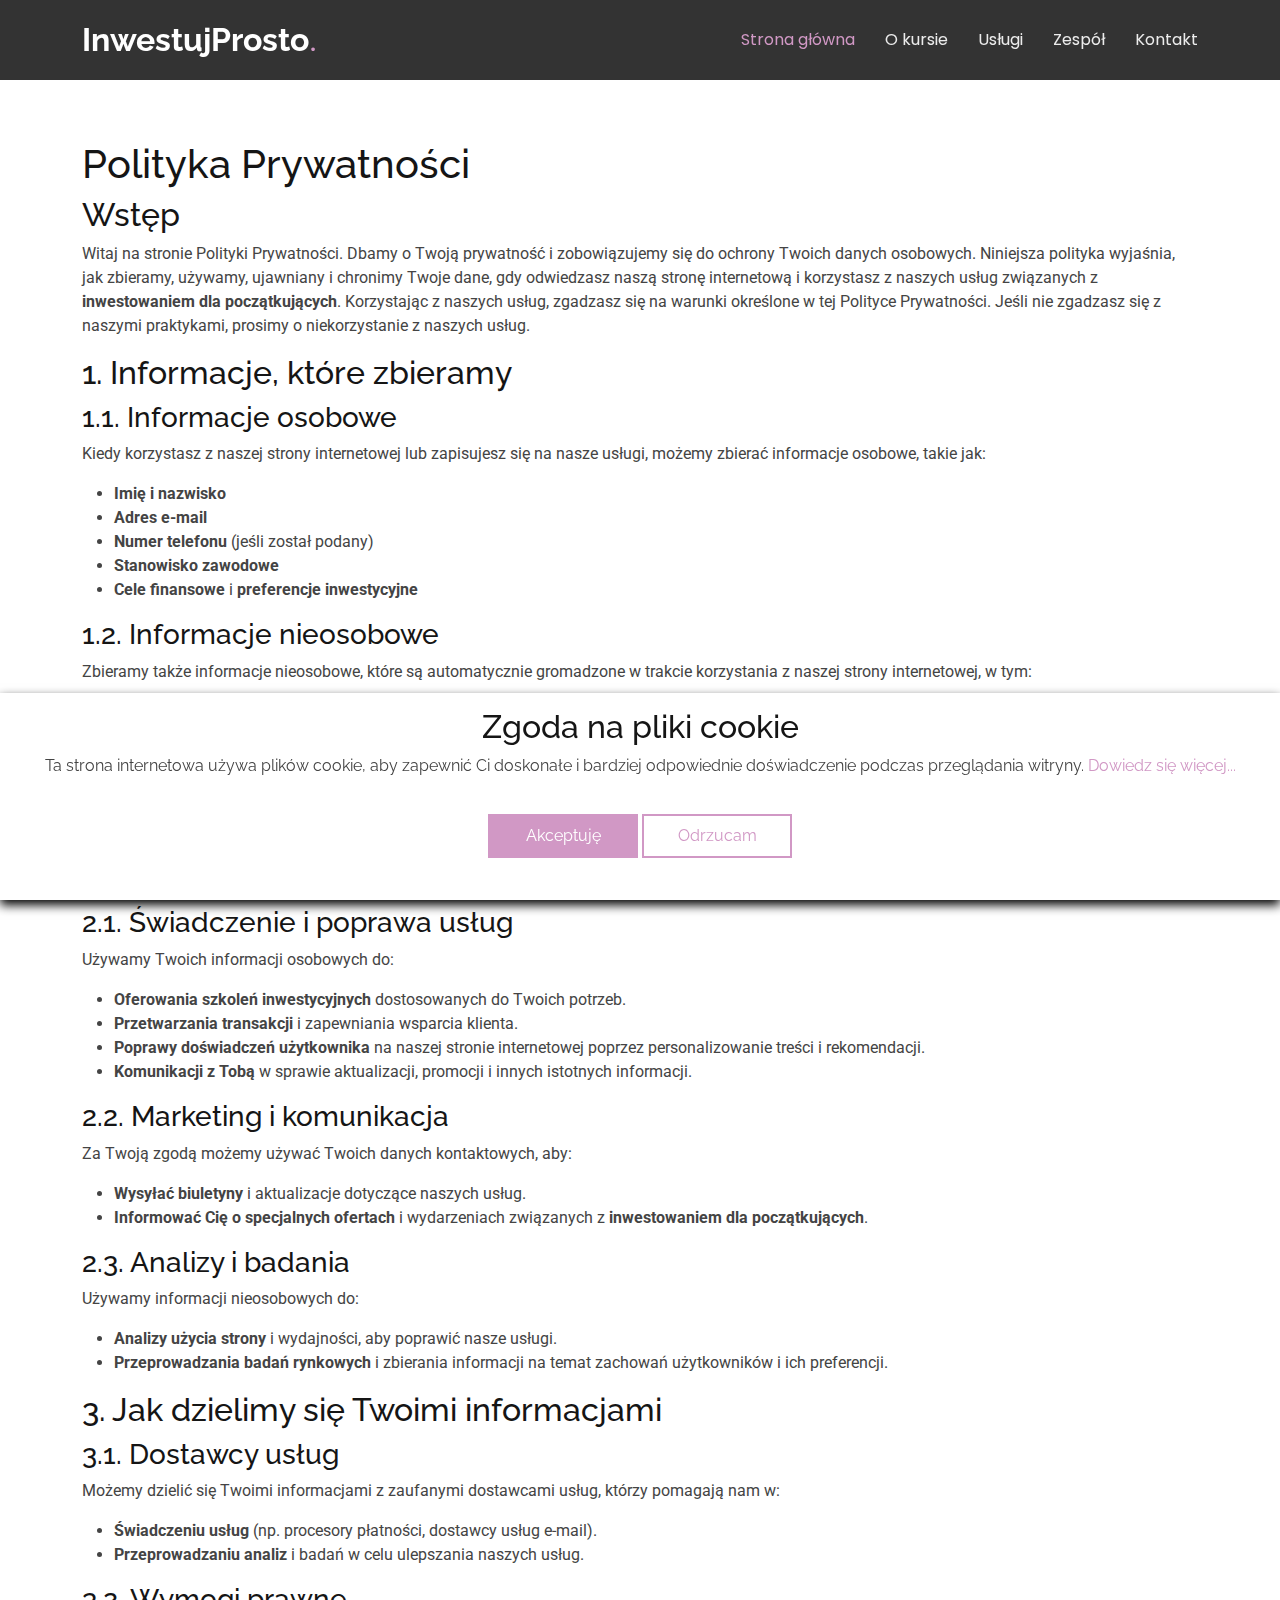
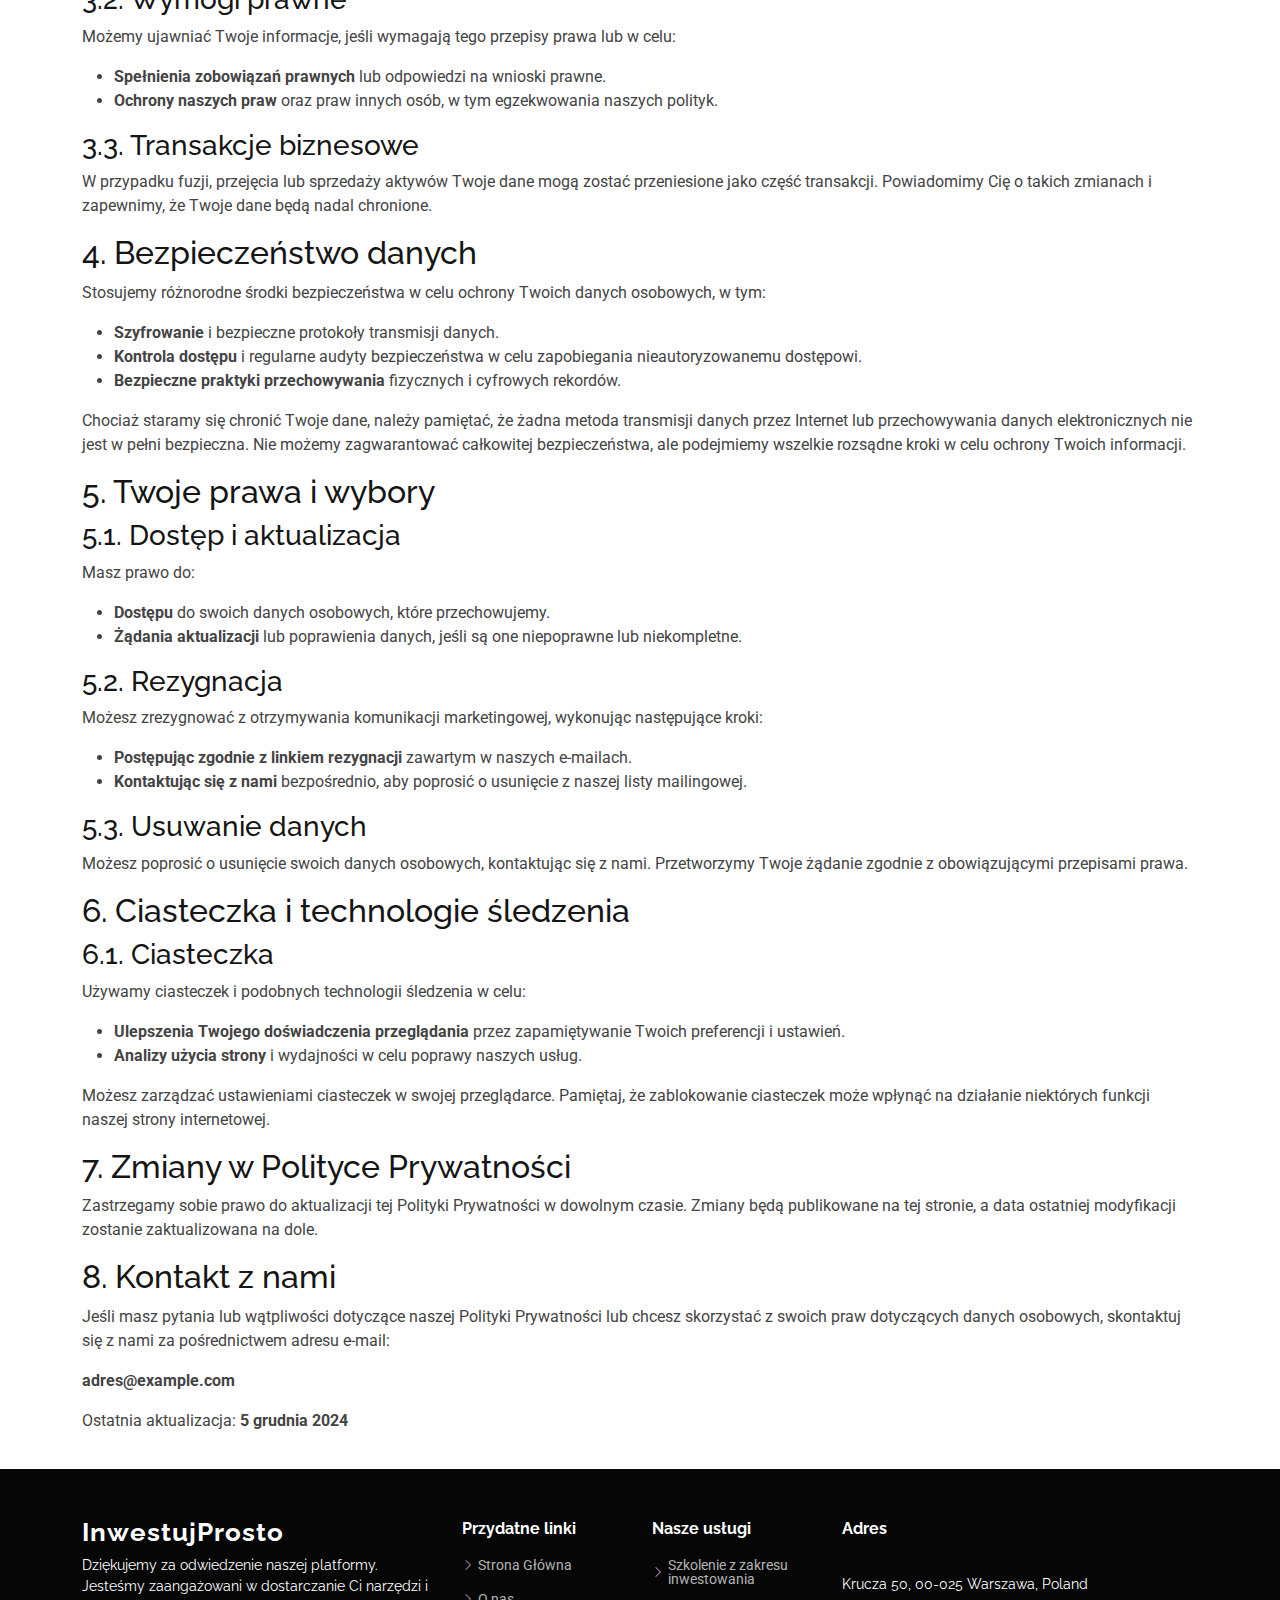
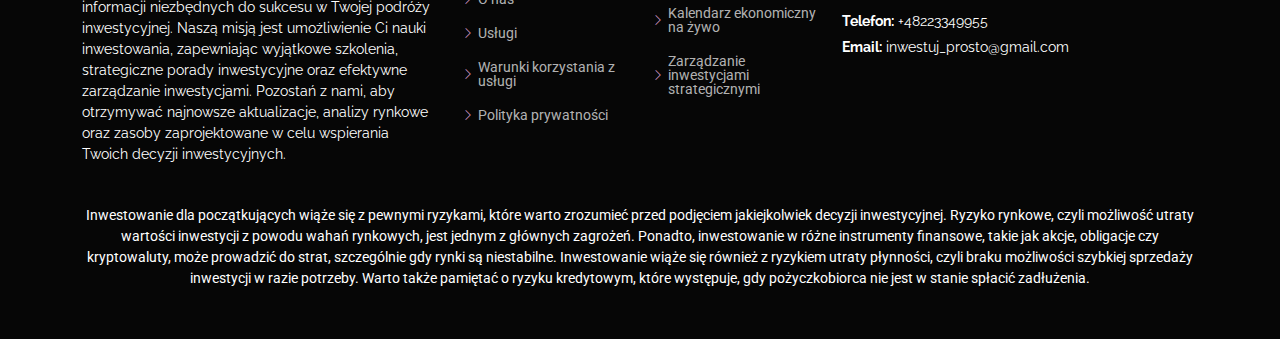
<file: privacy-policy.html>
<!DOCTYPE html>
<html lang="en">
    <head>
        <meta charset="utf-8" />
        <meta content="width=device-width, initial-scale=1.0" name="viewport" />
        <title>InwestujProsto</title>
        <meta content="" name="description" />
        <meta content="" name="keywords" />

        <!-- Favicons -->
        <link href="assets/img/favicon.png" rel="icon" />
        <link href="assets/img/apple-touch-icon.png" rel="apple-touch-icon" />

        <!-- Fonts -->
        <link href="https://fonts.googleapis.com" rel="preconnect" />
        <link href="https://fonts.gstatic.com" rel="preconnect" crossorigin />
        <link
            href="https://fonts.googleapis.com/css2?family=Roboto:ital,wght@0,100;0,300;0,400;0,500;0,700;0,900;1,100;1,300;1,400;1,500;1,700;1,900&family=Poppins:ital,wght@0,100;0,200;0,300;0,400;0,500;0,600;0,700;0,800;0,900;1,100;1,200;1,300;1,400;1,500;1,600;1,700;1,800;1,900&family=Raleway:ital,wght@0,100;0,200;0,300;0,400;0,500;0,600;0,700;0,800;0,900;1,100;1,200;1,300;1,400;1,500;1,600;1,700;1,800;1,900&display=swap"
            rel="stylesheet"
        />

        <!-- Vendor CSS Files -->
        <link
            href="assets/vendor/bootstrap/css/bootstrap.min.css"
            rel="stylesheet"
        />
        <link
            href="assets/vendor/bootstrap-icons/bootstrap-icons.css"
            rel="stylesheet"
        />
        <link href="assets/vendor/aos/aos.css" rel="stylesheet" />
        <link
            href="assets/vendor/swiper/swiper-bundle.min.css"
            rel="stylesheet"
        />
        <link
            href="assets/vendor/glightbox/css/glightbox.min.css"
            rel="stylesheet"
        />

        <!-- Main CSS File -->
        <link href="assets/css/main.css" rel="stylesheet" />
    </head>

    <body class="index-page">
        <header
            id="header"
            class="header d-flex align-items-center fixed-top"
            style="background: rgba(0, 0, 0, 0.8)"
        >
            <div
                class="container-fluid container-xl position-relative d-flex align-items-center justify-content-between"
            >
                <a
                    href="index.html"
                    class="logo d-flex align-items-center me-auto me-lg-0"
                >
                    <!-- Uncomment the line below if you also wish to use an image logo -->
                    <!-- <img src="assets/img/logo.png" alt=""> -->
                    <h1 class="sitename">InwestujProsto</h1>
                    <span>.</span>
                </a>

                <nav id="navmenu" class="navmenu">
                    <ul>
                        <li>
                            <a href="#hero" class="active"
                                >Strona główna<br
                            /></a>
                        </li>
                        <li><a href="#about">O kursie</a></li>
                        <li><a href="#services">Usługi</a></li>
                        <li><a href="#team">Zespół</a></li>
                        <li><a href="#contact">Kontakt</a></li>
                    </ul>
                    <i class="mobile-nav-toggle d-xl-none bi bi-list"></i>
                </nav>
            </div>
        </header>
        <main>
            <article
                class="container additional-wrapper"
                style="margin-top: 120px"
            >
                <div class="page__content" style="padding: 20px 0px">
                    <h1>Polityka Prywatności</h1>

                    <h2>Wstęp</h2>
                    <p>
                        Witaj na stronie Polityki Prywatności. Dbamy o Twoją
                        prywatność i zobowiązujemy się do ochrony Twoich danych
                        osobowych. Niniejsza polityka wyjaśnia, jak zbieramy,
                        używamy, ujawniany i chronimy Twoje dane, gdy odwiedzasz
                        naszą stronę internetową i korzystasz z naszych usług
                        związanych z
                        <strong>inwestowaniem dla początkujących</strong>.
                        Korzystając z naszych usług, zgadzasz się na warunki
                        określone w tej Polityce Prywatności. Jeśli nie zgadzasz
                        się z naszymi praktykami, prosimy o niekorzystanie z
                        naszych usług.
                    </p>

                    <h2>1. Informacje, które zbieramy</h2>

                    <h3>1.1. Informacje osobowe</h3>
                    <p>
                        Kiedy korzystasz z naszej strony internetowej lub
                        zapisujesz się na nasze usługi, możemy zbierać
                        informacje osobowe, takie jak:
                    </p>
                    <ul>
                        <li><strong>Imię i nazwisko</strong></li>
                        <li><strong>Adres e-mail</strong></li>
                        <li>
                            <strong>Numer telefonu</strong> (jeśli został
                            podany)
                        </li>
                        <li><strong>Stanowisko zawodowe</strong></li>
                        <li>
                            <strong>Cele finansowe</strong> i
                            <strong>preferencje inwestycyjne</strong>
                        </li>
                    </ul>

                    <h3>1.2. Informacje nieosobowe</h3>
                    <p>
                        Zbieramy także informacje nieosobowe, które są
                        automatycznie gromadzone w trakcie korzystania z naszej
                        strony internetowej, w tym:
                    </p>
                    <ul>
                        <li><strong>Adres IP</strong></li>
                        <li><strong>Typ i wersja przeglądarki</strong></li>
                        <li><strong>System operacyjny</strong></li>
                        <li><strong>Typ urządzenia</strong></li>
                        <li>
                            <strong
                                >Odwiedzane strony i czas spędzony na naszej
                                stronie</strong
                            >
                        </li>
                        <li><strong>Źródło przekierowania</strong></li>
                    </ul>

                    <h2>2. Jak używamy Twoich informacji</h2>

                    <h3>2.1. Świadczenie i poprawa usług</h3>
                    <p>Używamy Twoich informacji osobowych do:</p>
                    <ul>
                        <li>
                            <strong>Oferowania szkoleń inwestycyjnych</strong>
                            dostosowanych do Twoich potrzeb.
                        </li>
                        <li>
                            <strong>Przetwarzania transakcji</strong> i
                            zapewniania wsparcia klienta.
                        </li>
                        <li>
                            <strong>Poprawy doświadczeń użytkownika</strong> na
                            naszej stronie internetowej poprzez personalizowanie
                            treści i rekomendacji.
                        </li>
                        <li>
                            <strong>Komunikacji z Tobą</strong> w sprawie
                            aktualizacji, promocji i innych istotnych
                            informacji.
                        </li>
                    </ul>

                    <h3>2.2. Marketing i komunikacja</h3>
                    <p>
                        Za Twoją zgodą możemy używać Twoich danych kontaktowych,
                        aby:
                    </p>
                    <ul>
                        <li>
                            <strong>Wysyłać biuletyny</strong> i aktualizacje
                            dotyczące naszych usług.
                        </li>
                        <li>
                            <strong
                                >Informować Cię o specjalnych ofertach</strong
                            >
                            i wydarzeniach związanych z
                            <strong>inwestowaniem dla początkujących</strong>.
                        </li>
                    </ul>

                    <h3>2.3. Analizy i badania</h3>
                    <p>Używamy informacji nieosobowych do:</p>
                    <ul>
                        <li>
                            <strong>Analizy użycia strony</strong> i wydajności,
                            aby poprawić nasze usługi.
                        </li>
                        <li>
                            <strong>Przeprowadzania badań rynkowych</strong> i
                            zbierania informacji na temat zachowań użytkowników
                            i ich preferencji.
                        </li>
                    </ul>

                    <h2>3. Jak dzielimy się Twoimi informacjami</h2>

                    <h3>3.1. Dostawcy usług</h3>
                    <p>
                        Możemy dzielić się Twoimi informacjami z zaufanymi
                        dostawcami usług, którzy pomagają nam w:
                    </p>
                    <ul>
                        <li>
                            <strong>Świadczeniu usług</strong> (np. procesory
                            płatności, dostawcy usług e-mail).
                        </li>
                        <li>
                            <strong>Przeprowadzaniu analiz</strong> i badań w
                            celu ulepszania naszych usług.
                        </li>
                    </ul>

                    <h3>3.2. Wymogi prawne</h3>
                    <p>
                        Możemy ujawniać Twoje informacje, jeśli wymagają tego
                        przepisy prawa lub w celu:
                    </p>
                    <ul>
                        <li>
                            <strong>Spełnienia zobowiązań prawnych</strong> lub
                            odpowiedzi na wnioski prawne.
                        </li>
                        <li>
                            <strong>Ochrony naszych praw</strong> oraz praw
                            innych osób, w tym egzekwowania naszych polityk.
                        </li>
                    </ul>

                    <h3>3.3. Transakcje biznesowe</h3>
                    <p>
                        W przypadku fuzji, przejęcia lub sprzedaży aktywów Twoje
                        dane mogą zostać przeniesione jako część transakcji.
                        Powiadomimy Cię o takich zmianach i zapewnimy, że Twoje
                        dane będą nadal chronione.
                    </p>

                    <h2>4. Bezpieczeństwo danych</h2>
                    <p>
                        Stosujemy różnorodne środki bezpieczeństwa w celu
                        ochrony Twoich danych osobowych, w tym:
                    </p>
                    <ul>
                        <li>
                            <strong>Szyfrowanie</strong> i bezpieczne protokoły
                            transmisji danych.
                        </li>
                        <li>
                            <strong>Kontrola dostępu</strong> i regularne audyty
                            bezpieczeństwa w celu zapobiegania nieautoryzowanemu
                            dostępowi.
                        </li>
                        <li>
                            <strong>Bezpieczne praktyki przechowywania</strong>
                            fizycznych i cyfrowych rekordów.
                        </li>
                    </ul>
                    <p>
                        Chociaż staramy się chronić Twoje dane, należy pamiętać,
                        że żadna metoda transmisji danych przez Internet lub
                        przechowywania danych elektronicznych nie jest w pełni
                        bezpieczna. Nie możemy zagwarantować całkowitej
                        bezpieczeństwa, ale podejmiemy wszelkie rozsądne kroki w
                        celu ochrony Twoich informacji.
                    </p>

                    <h2>5. Twoje prawa i wybory</h2>

                    <h3>5.1. Dostęp i aktualizacja</h3>
                    <p>Masz prawo do:</p>
                    <ul>
                        <li>
                            <strong>Dostępu</strong> do swoich danych osobowych,
                            które przechowujemy.
                        </li>
                        <li>
                            <strong>Żądania aktualizacji</strong> lub
                            poprawienia danych, jeśli są one niepoprawne lub
                            niekompletne.
                        </li>
                    </ul>

                    <h3>5.2. Rezygnacja</h3>
                    <p>
                        Możesz zrezygnować z otrzymywania komunikacji
                        marketingowej, wykonując następujące kroki:
                    </p>
                    <ul>
                        <li>
                            <strong
                                >Postępując zgodnie z linkiem rezygnacji</strong
                            >
                            zawartym w naszych e-mailach.
                        </li>
                        <li>
                            <strong>Kontaktując się z nami</strong>
                            bezpośrednio, aby poprosić o usunięcie z naszej
                            listy mailingowej.
                        </li>
                    </ul>

                    <h3>5.3. Usuwanie danych</h3>
                    <p>
                        Możesz poprosić o usunięcie swoich danych osobowych,
                        kontaktując się z nami. Przetworzymy Twoje żądanie
                        zgodnie z obowiązującymi przepisami prawa.
                    </p>

                    <h2>6. Ciasteczka i technologie śledzenia</h2>

                    <h3>6.1. Ciasteczka</h3>
                    <p>
                        Używamy ciasteczek i podobnych technologii śledzenia w
                        celu:
                    </p>
                    <ul>
                        <li>
                            <strong
                                >Ulepszenia Twojego doświadczenia
                                przeglądania</strong
                            >
                            przez zapamiętywanie Twoich preferencji i ustawień.
                        </li>
                        <li>
                            <strong>Analizy użycia strony</strong> i wydajności
                            w celu poprawy naszych usług.
                        </li>
                    </ul>
                    <p>
                        Możesz zarządzać ustawieniami ciasteczek w swojej
                        przeglądarce. Pamiętaj, że zablokowanie ciasteczek może
                        wpłynąć na działanie niektórych funkcji naszej strony
                        internetowej.
                    </p>

                    <h2>7. Zmiany w Polityce Prywatności</h2>
                    <p>
                        Zastrzegamy sobie prawo do aktualizacji tej Polityki
                        Prywatności w dowolnym czasie. Zmiany będą publikowane
                        na tej stronie, a data ostatniej modyfikacji zostanie
                        zaktualizowana na dole.
                    </p>

                    <h2>8. Kontakt z nami</h2>
                    <p>
                        Jeśli masz pytania lub wątpliwości dotyczące naszej
                        Polityki Prywatności lub chcesz skorzystać z swoich praw
                        dotyczących danych osobowych, skontaktuj się z nami za
                        pośrednictwem adresu e-mail:
                    </p>
                    <p><strong>adres@example.com</strong></p>

                    <p>
                        Ostatnia aktualizacja: <strong>5 grudnia 2024</strong>
                    </p>
                </div>
            </article>
        </main>

        <footer id="footer" class="footer dark-background">
            <div class="footer-top">
                <div class="container">
                    <div class="row gy-4">
                        <div class="col-lg-4 col-md-6 footer-about">
                            <a
                                href="index.html"
                                class="logo d-flex align-items-center"
                            >
                                <span class="sitename">InwestujProsto</span>
                            </a>
                            <p>
                                Dziękujemy za odwiedzenie naszej platformy.
                                Jesteśmy zaangażowani w dostarczanie Ci narzędzi
                                i informacji niezbędnych do sukcesu w Twojej
                                podróży inwestycyjnej. Naszą misją jest
                                umożliwienie Ci nauki inwestowania, zapewniając
                                wyjątkowe szkolenia, strategiczne porady
                                inwestycyjne oraz efektywne zarządzanie
                                inwestycjami. Pozostań z nami, aby otrzymywać
                                najnowsze aktualizacje, analizy rynkowe oraz
                                zasoby zaprojektowane w celu wspierania Twoich
                                decyzji inwestycyjnych.
                            </p>
                        </div>

                        <div class="col-lg-2 col-md-3 footer-links">
                            <h4>Przydatne linki</h4>
                            <ul>
                                <li>
                                    <i class="bi bi-chevron-right"></i>
                                    <a href="index.html"> Strona Główna</a>
                                </li>
                                <li>
                                    <i class="bi bi-chevron-right"></i>
                                    <a href="index.html#about"> O nas</a>
                                </li>
                                <li>
                                    <i class="bi bi-chevron-right"></i>
                                    <a href="index.html#service"> Usługi</a>
                                </li>
                                <li>
                                    <i class="bi bi-chevron-right"></i>
                                    <a href="terms-of-use.html">
                                        Warunki korzystania z usługi</a
                                    >
                                </li>
                                <li>
                                    <i class="bi bi-chevron-right"></i>
                                    <a href="privacy-policy.html">
                                        Polityka prywatności</a
                                    >
                                </li>
                            </ul>
                        </div>

                        <div class="col-lg-2 col-md-3 footer-links">
                            <h4>Nasze usługi</h4>
                            <ul>
                                <li>
                                    <i class="bi bi-chevron-right"></i>
                                    <a href="#">
                                        Szkolenie z zakresu inwestowania</a
                                    >
                                </li>
                                <li>
                                    <i class="bi bi-chevron-right"></i>
                                    <a href="#">
                                        Kalendarz ekonomiczny na żywo</a
                                    >
                                </li>
                                <li>
                                    <i class="bi bi-chevron-right"></i>
                                    <a href="#">
                                        Zarządzanie inwestycjami
                                        strategicznymi</a
                                    >
                                </li>
                            </ul>
                        </div>

                        <div class="col-lg-4 col-md-6 footer-about">
                            <h4 class="sitename">Adres</h4>
                            <div class="footer-contact pt-3">
                                <p>Krucza 50, 00-025 Warszawa, Poland</p>
                                <p class="mt-3">
                                    <strong>Telefon:</strong>
                                    <span>+48223349955</span>
                                </p>
                                <p>
                                    <strong>Email:</strong>
                                    <span>inwestuj_prosto@gmail.com</span>
                                </p>
                            </div>
                        </div>

                        <div class="col-lg-12 text-center">
                            Inwestowanie dla początkujących wiąże się z pewnymi
                            ryzykami, które warto zrozumieć przed podjęciem
                            jakiejkolwiek decyzji inwestycyjnej. Ryzyko rynkowe,
                            czyli możliwość utraty wartości inwestycji z powodu
                            wahań rynkowych, jest jednym z głównych zagrożeń.
                            Ponadto, inwestowanie w różne instrumenty finansowe,
                            takie jak akcje, obligacje czy kryptowaluty, może
                            prowadzić do strat, szczególnie gdy rynki są
                            niestabilne. Inwestowanie wiąże się również z
                            ryzykiem utraty płynności, czyli braku możliwości
                            szybkiej sprzedaży inwestycji w razie potrzeby.
                            Warto także pamiętać o ryzyku kredytowym, które
                            występuje, gdy pożyczkobiorca nie jest w stanie
                            spłacić zadłużenia.
                        </div>
                    </div>
                </div>
            </div>
        </footer>

        <!-- Scroll Top -->
        <a
            href="#"
            id="scroll-top"
            class="scroll-top d-flex align-items-center justify-content-center"
            ><i class="bi bi-arrow-up-short"></i
        ></a>

        <!-- Preloader -->
        <div id="preloader"></div>

        <!-- Cookie banner -->
        <div class="cookie-wrapper show">
            <div>
                <i class="bx bx-cookie"></i>
                <h2 style="text-align: center">Zgoda na pliki cookie</h2>
            </div>

            <div class="data">
                <p>
                    Ta strona internetowa używa plików cookie, aby zapewnić Ci
                    doskonałe i bardziej odpowiednie doświadczenie podczas
                    przeglądania witryny.
                    <a href="#">Dowiedz się więcej...</a>
                </p>
            </div>

            <div class="buttons">
                <button class="cookie-button" id="acceptBtn">Akceptuję</button>
                <button class="cookie-button" id="declineBtn">Odrzucam</button>
            </div>
        </div>
        <!-- End Cookie banner -->

        <!-- Vendor JS Files -->
        <script src="assets/vendor/bootstrap/js/bootstrap.bundle.min.js"></script>
        <script src="assets/vendor/php-email-form/validate.js"></script>
        <script src="assets/vendor/aos/aos.js"></script>
        <script src="assets/vendor/swiper/swiper-bundle.min.js"></script>
        <script src="assets/vendor/glightbox/js/glightbox.min.js"></script>
        <script src="assets/vendor/imagesloaded/imagesloaded.pkgd.min.js"></script>
        <script src="assets/vendor/isotope-layout/isotope.pkgd.min.js"></script>
        <script src="assets/vendor/purecounter/purecounter_vanilla.js"></script>

        <!-- Main JS File -->
        <script src="assets/js/main.js"></script>
        <script src="assets/js/cookiebanner.js"></script>
    </body>
</html>
</file>
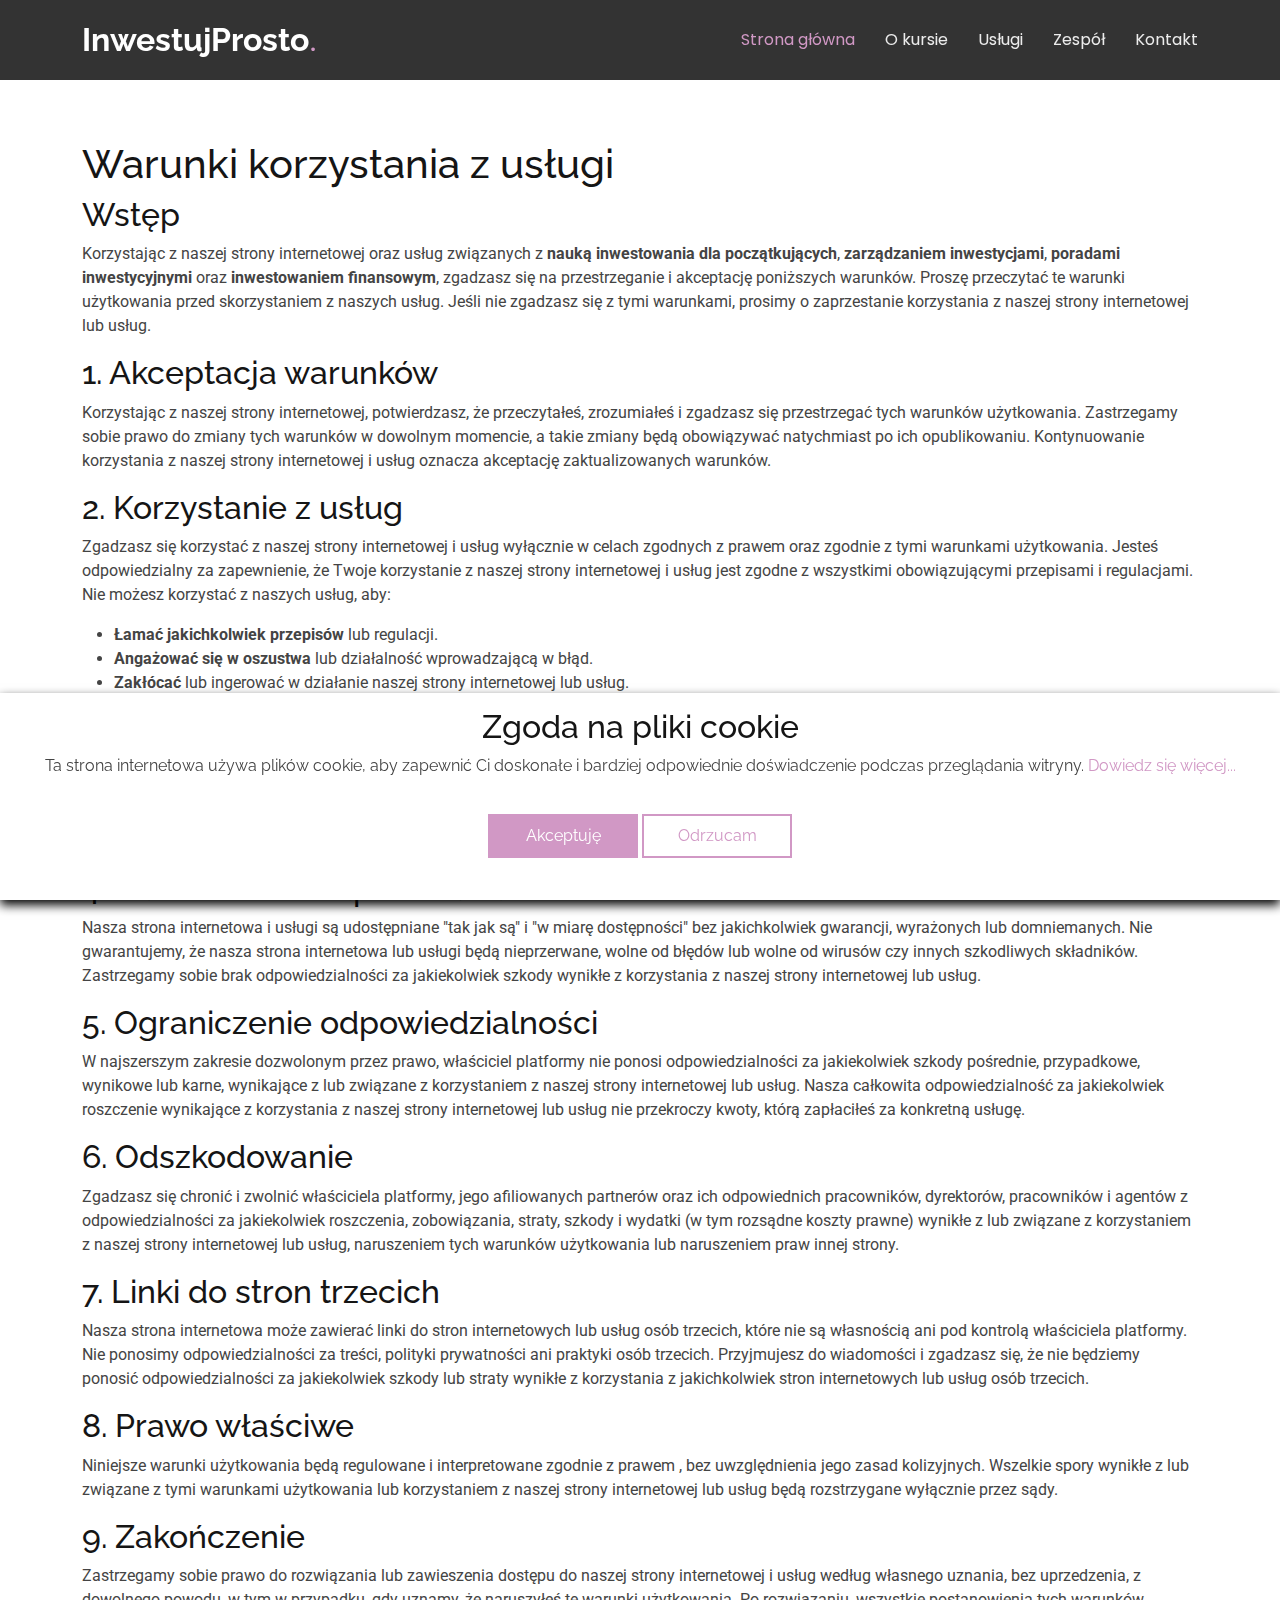
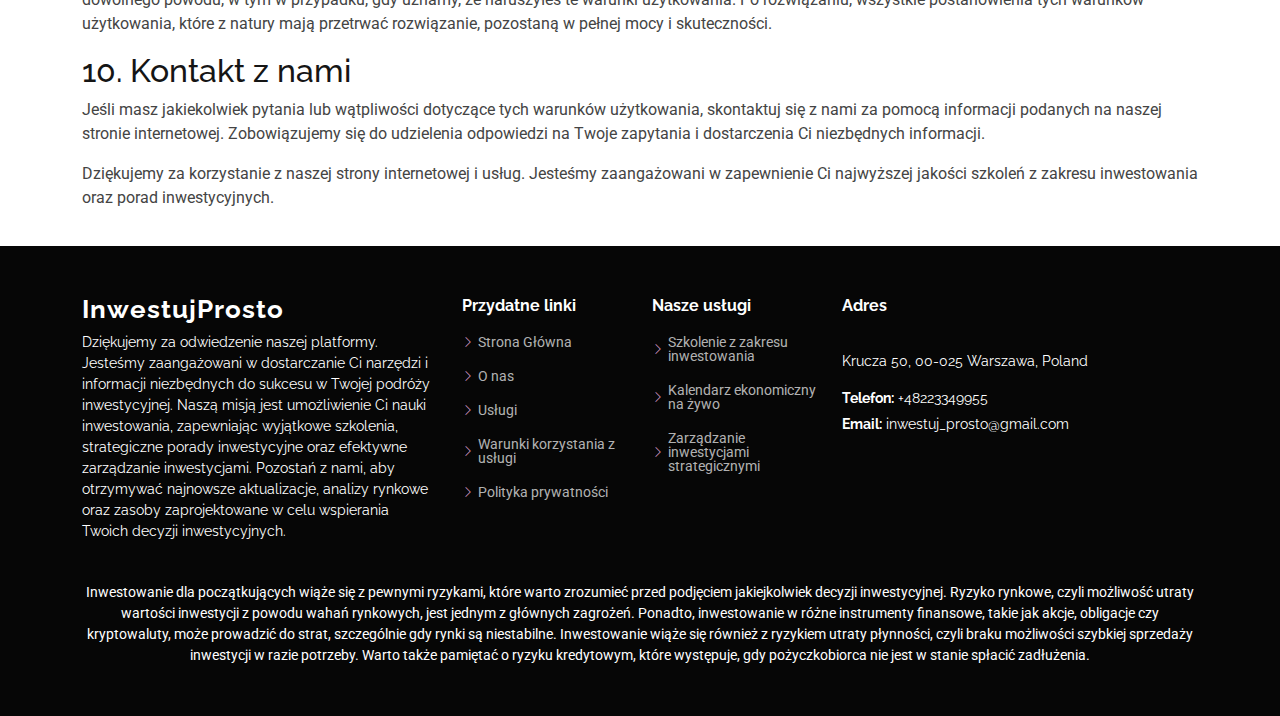
<file: terms-of-use.html>
<!DOCTYPE html>
<html lang="en">
    <head>
        <meta charset="utf-8" />
        <meta content="width=device-width, initial-scale=1.0" name="viewport" />
        <title>InwestujProsto</title>
        <meta content="" name="description" />
        <meta content="" name="keywords" />

        <!-- Favicons -->
        <link href="assets/img/favicon.png" rel="icon" />
        <link href="assets/img/apple-touch-icon.png" rel="apple-touch-icon" />

        <!-- Fonts -->
        <link href="https://fonts.googleapis.com" rel="preconnect" />
        <link href="https://fonts.gstatic.com" rel="preconnect" crossorigin />
        <link
            href="https://fonts.googleapis.com/css2?family=Roboto:ital,wght@0,100;0,300;0,400;0,500;0,700;0,900;1,100;1,300;1,400;1,500;1,700;1,900&family=Poppins:ital,wght@0,100;0,200;0,300;0,400;0,500;0,600;0,700;0,800;0,900;1,100;1,200;1,300;1,400;1,500;1,600;1,700;1,800;1,900&family=Raleway:ital,wght@0,100;0,200;0,300;0,400;0,500;0,600;0,700;0,800;0,900;1,100;1,200;1,300;1,400;1,500;1,600;1,700;1,800;1,900&display=swap"
            rel="stylesheet"
        />

        <!-- Vendor CSS Files -->
        <link
            href="assets/vendor/bootstrap/css/bootstrap.min.css"
            rel="stylesheet"
        />
        <link
            href="assets/vendor/bootstrap-icons/bootstrap-icons.css"
            rel="stylesheet"
        />
        <link href="assets/vendor/aos/aos.css" rel="stylesheet" />
        <link
            href="assets/vendor/swiper/swiper-bundle.min.css"
            rel="stylesheet"
        />
        <link
            href="assets/vendor/glightbox/css/glightbox.min.css"
            rel="stylesheet"
        />

        <!-- Main CSS File -->
        <link href="assets/css/main.css" rel="stylesheet" />
    </head>

    <body class="index-page">
        <header
            id="header"
            class="header d-flex align-items-center fixed-top"
            style="background-color: rgba(0, 0, 0, 0.8)"
        >
            <div
                class="container-fluid container-xl position-relative d-flex align-items-center justify-content-between"
            >
                <a
                    href="index.html"
                    class="logo d-flex align-items-center me-auto me-lg-0"
                >
                    <!-- Uncomment the line below if you also wish to use an image logo -->
                    <!-- <img src="assets/img/logo.png" alt=""> -->
                    <h1 class="sitename">InwestujProsto</h1>
                    <span>.</span>
                </a>

                <nav id="navmenu" class="navmenu">
                    <ul>
                        <li>
                            <a href="#hero" class="active"
                                >Strona główna<br
                            /></a>
                        </li>
                        <li><a href="#about">O kursie</a></li>
                        <li><a href="#services">Usługi</a></li>
                        <li><a href="#team">Zespół</a></li>
                        <li><a href="#contact">Kontakt</a></li>
                    </ul>
                    <i class="mobile-nav-toggle d-xl-none bi bi-list"></i>
                </nav>
            </div>
        </header>

        <main>
            <article
                class="container additional-wrapper"
                style="margin-top: 120px"
            >
                <div class="page__content" style="padding: 20px 0px">
                    <h1>Warunki korzystania z usługi</h1>

                    <h2>Wstęp</h2>
                    <p>
                        Korzystając z naszej strony internetowej oraz usług
                        związanych z
                        <strong>nauką inwestowania dla początkujących</strong>,
                        <strong>zarządzaniem inwestycjami</strong>,
                        <strong>poradami inwestycyjnymi</strong> oraz
                        <strong>inwestowaniem finansowym</strong>, zgadzasz się
                        na przestrzeganie i akceptację poniższych warunków.
                        Proszę przeczytać te warunki użytkowania przed
                        skorzystaniem z naszych usług. Jeśli nie zgadzasz się z
                        tymi warunkami, prosimy o zaprzestanie korzystania z
                        naszej strony internetowej lub usług.
                    </p>

                    <h2>1. Akceptacja warunków</h2>
                    <p>
                        Korzystając z naszej strony internetowej, potwierdzasz,
                        że przeczytałeś, zrozumiałeś i zgadzasz się przestrzegać
                        tych warunków użytkowania. Zastrzegamy sobie prawo do
                        zmiany tych warunków w dowolnym momencie, a takie zmiany
                        będą obowiązywać natychmiast po ich opublikowaniu.
                        Kontynuowanie korzystania z naszej strony internetowej i
                        usług oznacza akceptację zaktualizowanych warunków.
                    </p>

                    <h2>2. Korzystanie z usług</h2>
                    <p>
                        Zgadzasz się korzystać z naszej strony internetowej i
                        usług wyłącznie w celach zgodnych z prawem oraz zgodnie
                        z tymi warunkami użytkowania. Jesteś odpowiedzialny za
                        zapewnienie, że Twoje korzystanie z naszej strony
                        internetowej i usług jest zgodne z wszystkimi
                        obowiązującymi przepisami i regulacjami. Nie możesz
                        korzystać z naszych usług, aby:
                    </p>
                    <ul>
                        <li>
                            <strong>Łamać jakichkolwiek przepisów</strong> lub
                            regulacji.
                        </li>
                        <li>
                            <strong>Angażować się w oszustwa</strong> lub
                            działalność wprowadzającą w błąd.
                        </li>
                        <li>
                            <strong>Zakłócać</strong> lub ingerować w działanie
                            naszej strony internetowej lub usług.
                        </li>
                        <li>
                            <strong>Przesyłać</strong> szkodliwych lub
                            nielegalnych treści.
                        </li>
                    </ul>

                    <h2>3. Własność intelektualna</h2>
                    <p>
                        Wszystkie treści na naszej stronie internetowej, w tym
                        teksty, grafiki, loga, obrazy i oprogramowanie, są
                        własnością właściciela platformy lub jej licencjodawców
                        i są chronione prawami własności intelektualnej. Nie
                        wolno reprodukować, dystrybuować, modyfikować ani
                        tworzyć dzieł pochodnych z jakiejkolwiek treści
                        dostępnej na naszej stronie internetowej bez uprzedniej
                        pisemnej zgody.
                    </p>

                    <h2>4. Zastrzeżenie odpowiedzialności</h2>
                    <p>
                        Nasza strona internetowa i usługi są udostępniane "tak
                        jak są" i "w miarę dostępności" bez jakichkolwiek
                        gwarancji, wyrażonych lub domniemanych. Nie
                        gwarantujemy, że nasza strona internetowa lub usługi
                        będą nieprzerwane, wolne od błędów lub wolne od wirusów
                        czy innych szkodliwych składników. Zastrzegamy sobie
                        brak odpowiedzialności za jakiekolwiek szkody wynikłe z
                        korzystania z naszej strony internetowej lub usług.
                    </p>

                    <h2>5. Ograniczenie odpowiedzialności</h2>
                    <p>
                        W najszerszym zakresie dozwolonym przez prawo,
                        właściciel platformy nie ponosi odpowiedzialności za
                        jakiekolwiek szkody pośrednie, przypadkowe, wynikowe lub
                        karne, wynikające z lub związane z korzystaniem z naszej
                        strony internetowej lub usług. Nasza całkowita
                        odpowiedzialność za jakiekolwiek roszczenie wynikające z
                        korzystania z naszej strony internetowej lub usług nie
                        przekroczy kwoty, którą zapłaciłeś za konkretną usługę.
                    </p>

                    <h2>6. Odszkodowanie</h2>
                    <p>
                        Zgadzasz się chronić i zwolnić właściciela platformy,
                        jego afiliowanych partnerów oraz ich odpowiednich
                        pracowników, dyrektorów, pracowników i agentów z
                        odpowiedzialności za jakiekolwiek roszczenia,
                        zobowiązania, straty, szkody i wydatki (w tym rozsądne
                        koszty prawne) wynikłe z lub związane z korzystaniem z
                        naszej strony internetowej lub usług, naruszeniem tych
                        warunków użytkowania lub naruszeniem praw innej strony.
                    </p>

                    <h2>7. Linki do stron trzecich</h2>
                    <p>
                        Nasza strona internetowa może zawierać linki do stron
                        internetowych lub usług osób trzecich, które nie są
                        własnością ani pod kontrolą właściciela platformy. Nie
                        ponosimy odpowiedzialności za treści, polityki
                        prywatności ani praktyki osób trzecich. Przyjmujesz do
                        wiadomości i zgadzasz się, że nie będziemy ponosić
                        odpowiedzialności za jakiekolwiek szkody lub straty
                        wynikłe z korzystania z jakichkolwiek stron
                        internetowych lub usług osób trzecich.
                    </p>

                    <h2>8. Prawo właściwe</h2>
                    <p>
                        Niniejsze warunki użytkowania będą regulowane i
                        interpretowane zgodnie z prawem , bez uwzględnienia jego
                        zasad kolizyjnych. Wszelkie spory wynikłe z lub związane
                        z tymi warunkami użytkowania lub korzystaniem z naszej
                        strony internetowej lub usług będą rozstrzygane
                        wyłącznie przez sądy.
                    </p>

                    <h2>9. Zakończenie</h2>
                    <p>
                        Zastrzegamy sobie prawo do rozwiązania lub zawieszenia
                        dostępu do naszej strony internetowej i usług według
                        własnego uznania, bez uprzedzenia, z dowolnego powodu, w
                        tym w przypadku, gdy uznamy, że naruszyłeś te warunki
                        użytkowania. Po rozwiązaniu, wszystkie postanowienia
                        tych warunków użytkowania, które z natury mają przetrwać
                        rozwiązanie, pozostaną w pełnej mocy i skuteczności.
                    </p>

                    <h2>10. Kontakt z nami</h2>
                    <p>
                        Jeśli masz jakiekolwiek pytania lub wątpliwości
                        dotyczące tych warunków użytkowania, skontaktuj się z
                        nami za pomocą informacji podanych na naszej stronie
                        internetowej. Zobowiązujemy się do udzielenia odpowiedzi
                        na Twoje zapytania i dostarczenia Ci niezbędnych
                        informacji.
                    </p>

                    <p>
                        Dziękujemy za korzystanie z naszej strony internetowej i
                        usług. Jesteśmy zaangażowani w zapewnienie Ci najwyższej
                        jakości szkoleń z zakresu inwestowania oraz porad
                        inwestycyjnych.
                    </p>
                </div>
            </article>
        </main>

        <footer id="footer" class="footer dark-background">
            <div class="footer-top">
                <div class="container">
                    <div class="row gy-4">
                        <div class="col-lg-4 col-md-6 footer-about">
                            <a
                                href="index.html"
                                class="logo d-flex align-items-center"
                            >
                                <span class="sitename">InwestujProsto</span>
                            </a>
                            <p>
                                Dziękujemy za odwiedzenie naszej platformy.
                                Jesteśmy zaangażowani w dostarczanie Ci narzędzi
                                i informacji niezbędnych do sukcesu w Twojej
                                podróży inwestycyjnej. Naszą misją jest
                                umożliwienie Ci nauki inwestowania, zapewniając
                                wyjątkowe szkolenia, strategiczne porady
                                inwestycyjne oraz efektywne zarządzanie
                                inwestycjami. Pozostań z nami, aby otrzymywać
                                najnowsze aktualizacje, analizy rynkowe oraz
                                zasoby zaprojektowane w celu wspierania Twoich
                                decyzji inwestycyjnych.
                            </p>
                        </div>

                        <div class="col-lg-2 col-md-3 footer-links">
                            <h4>Przydatne linki</h4>
                            <ul>
                                <li>
                                    <i class="bi bi-chevron-right"></i>
                                    <a href="index.html"> Strona Główna</a>
                                </li>
                                <li>
                                    <i class="bi bi-chevron-right"></i>
                                    <a href="index.html#about"> O nas</a>
                                </li>
                                <li>
                                    <i class="bi bi-chevron-right"></i>
                                    <a href="index.html#service"> Usługi</a>
                                </li>
                                <li>
                                    <i class="bi bi-chevron-right"></i>
                                    <a href="terms-of-use.html">
                                        Warunki korzystania z usługi</a
                                    >
                                </li>
                                <li>
                                    <i class="bi bi-chevron-right"></i>
                                    <a href="privacy-policy.html">
                                        Polityka prywatności</a
                                    >
                                </li>
                            </ul>
                        </div>

                        <div class="col-lg-2 col-md-3 footer-links">
                            <h4>Nasze usługi</h4>
                            <ul>
                                <li>
                                    <i class="bi bi-chevron-right"></i>
                                    <a href="#">
                                        Szkolenie z zakresu inwestowania</a
                                    >
                                </li>
                                <li>
                                    <i class="bi bi-chevron-right"></i>
                                    <a href="#">
                                        Kalendarz ekonomiczny na żywo</a
                                    >
                                </li>
                                <li>
                                    <i class="bi bi-chevron-right"></i>
                                    <a href="#">
                                        Zarządzanie inwestycjami
                                        strategicznymi</a
                                    >
                                </li>
                            </ul>
                        </div>

                        <div class="col-lg-4 col-md-6 footer-about">
                            <h4 class="sitename">Adres</h4>
                            <div class="footer-contact pt-3">
                                <p>Krucza 50, 00-025 Warszawa, Poland</p>
                                <p class="mt-3">
                                    <strong>Telefon:</strong>
                                    <span>+48223349955</span>
                                </p>
                                <p>
                                    <strong>Email:</strong>
                                    <span>inwestuj_prosto@gmail.com</span>
                                </p>
                            </div>
                        </div>

                        <div class="col-lg-12 text-center">
                            Inwestowanie dla początkujących wiąże się z pewnymi
                            ryzykami, które warto zrozumieć przed podjęciem
                            jakiejkolwiek decyzji inwestycyjnej. Ryzyko rynkowe,
                            czyli możliwość utraty wartości inwestycji z powodu
                            wahań rynkowych, jest jednym z głównych zagrożeń.
                            Ponadto, inwestowanie w różne instrumenty finansowe,
                            takie jak akcje, obligacje czy kryptowaluty, może
                            prowadzić do strat, szczególnie gdy rynki są
                            niestabilne. Inwestowanie wiąże się również z
                            ryzykiem utraty płynności, czyli braku możliwości
                            szybkiej sprzedaży inwestycji w razie potrzeby.
                            Warto także pamiętać o ryzyku kredytowym, które
                            występuje, gdy pożyczkobiorca nie jest w stanie
                            spłacić zadłużenia.
                        </div>
                    </div>
                </div>
            </div>
        </footer>

        <!-- Scroll Top -->
        <a
            href="#"
            id="scroll-top"
            class="scroll-top d-flex align-items-center justify-content-center"
            ><i class="bi bi-arrow-up-short"></i
        ></a>

        <!-- Preloader -->
        <div id="preloader"></div>

        <!-- Cookie banner -->
        <div class="cookie-wrapper show">
            <div>
                <i class="bx bx-cookie"></i>
                <h2 style="text-align: center">Zgoda na pliki cookie</h2>
            </div>

            <div class="data">
                <p>
                    Ta strona internetowa używa plików cookie, aby zapewnić Ci
                    doskonałe i bardziej odpowiednie doświadczenie podczas
                    przeglądania witryny.
                    <a href="#">Dowiedz się więcej...</a>
                </p>
            </div>

            <div class="buttons">
                <button class="cookie-button" id="acceptBtn">Akceptuję</button>
                <button class="cookie-button" id="declineBtn">Odrzucam</button>
            </div>
        </div>
        <!-- End Cookie banner -->

        <!-- Vendor JS Files -->
        <script src="assets/vendor/bootstrap/js/bootstrap.bundle.min.js"></script>
        <script src="assets/vendor/php-email-form/validate.js"></script>
        <script src="assets/vendor/aos/aos.js"></script>
        <script src="assets/vendor/swiper/swiper-bundle.min.js"></script>
        <script src="assets/vendor/glightbox/js/glightbox.min.js"></script>
        <script src="assets/vendor/imagesloaded/imagesloaded.pkgd.min.js"></script>
        <script src="assets/vendor/isotope-layout/isotope.pkgd.min.js"></script>
        <script src="assets/vendor/purecounter/purecounter_vanilla.js"></script>

        <!-- Main JS File -->
        <script src="assets/js/main.js"></script>
        <script src="assets/js/cookiebanner.js"></script>
    </body>
</html>
</file>
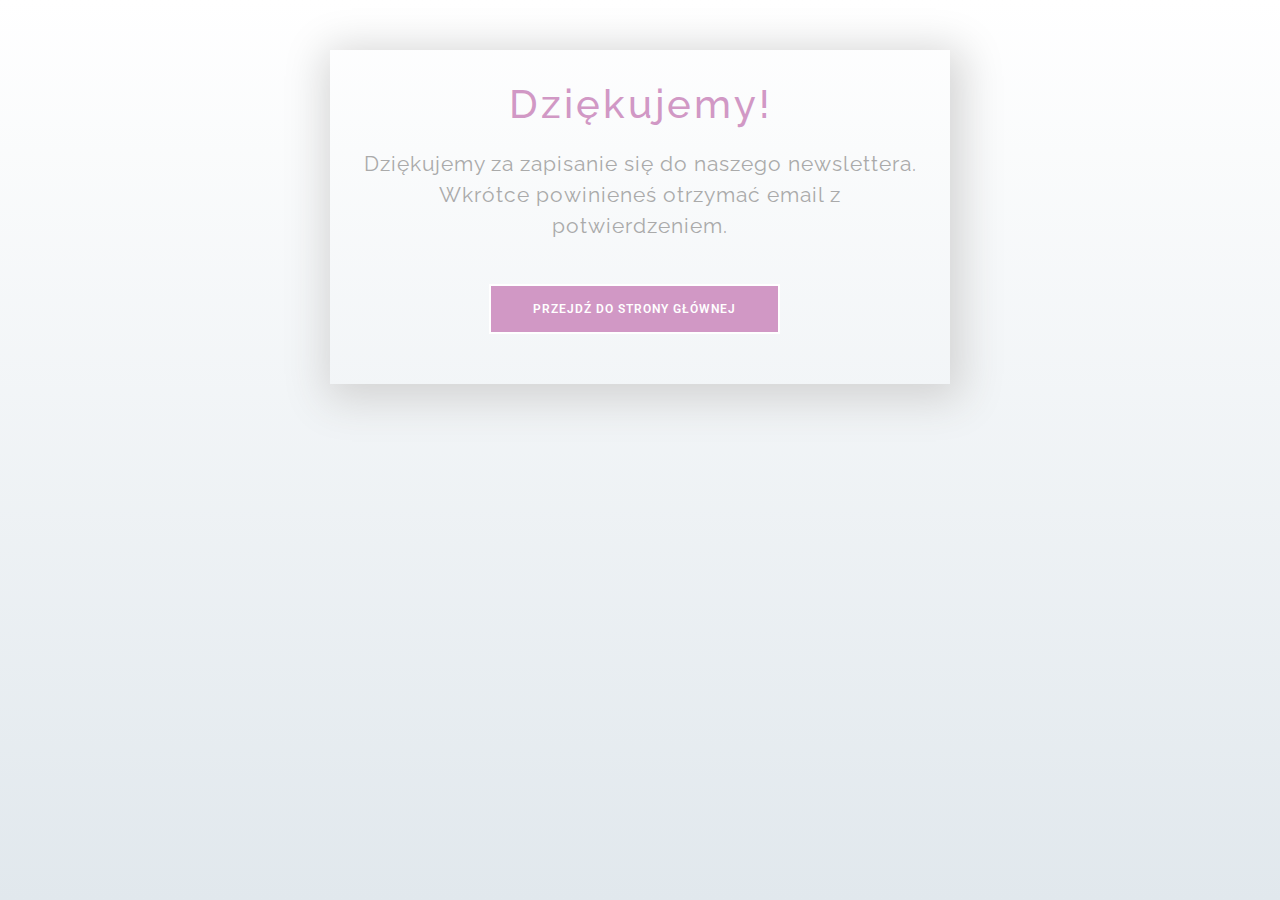
<file: thanks.html>
<!DOCTYPE html>
<html lang="en">
    <head>
        <meta charset="utf-8" />
        <meta content="width=device-width, initial-scale=1.0" name="viewport" />
        <title>FinanceFusion</title>
        <meta content="" name="description" />
        <meta content="" name="keywords" />

        <!-- Favicons -->
        <link href="assets/img/favicon.png" rel="icon" />
        <link href="assets/img/apple-touch-icon.png" rel="apple-touch-icon" />

        <!-- Fonts -->
        <link href="https://fonts.googleapis.com" rel="preconnect" />
        <link href="https://fonts.gstatic.com" rel="preconnect" crossorigin />
        <link
            href="https://fonts.googleapis.com/css2?family=Roboto:ital,wght@0,100;0,300;0,400;0,500;0,700;0,900;1,100;1,300;1,400;1,500;1,700;1,900&family=Montserrat:ital,wght@0,100;0,200;0,300;0,400;0,500;0,600;0,700;0,800;0,900;1,100;1,200;1,300;1,400;1,500;1,600;1,700;1,800;1,900&family=Raleway:ital,wght@0,100;0,200;0,300;0,400;0,500;0,600;0,700;0,800;0,900;1,100;1,200;1,300;1,400;1,500;1,600;1,700;1,800;1,900&display=swap"
            rel="stylesheet"
        />

        <!-- Vendor CSS Files -->
        <link
            href="assets/vendor/bootstrap/css/bootstrap.min.css"
            rel="stylesheet"
        />
        <link
            href="assets/vendor/bootstrap-icons/bootstrap-icons.css"
            rel="stylesheet"
        />
        <link href="assets/vendor/aos/aos.css" rel="stylesheet" />
        <link
            href="assets/vendor/glightbox/css/glightbox.min.css"
            rel="stylesheet"
        />
        <link
            href="assets/vendor/swiper/swiper-bundle.min.css"
            rel="stylesheet"
        />

        <!-- Main CSS File -->
        <link href="assets/css/main.css" rel="stylesheet" />
        <link href="assets/css/thanks.css" rel="stylesheet" />
    </head>

    <body>
        <div class="content">
            <div class="wrapper-1">
                <div class="wrapper-2">
                    <h1>Dziękujemy!</h1>
                    <p>Dziękujemy za zapisanie się do naszego newslettera.</p>
                    <p>Wkrótce powinieneś otrzymać email z potwierdzeniem.</p>
                    <a href="index.html">
                        <button class="go-home">
                            Przejdź do strony głównej
                        </button>
                    </a>
                </div>
            </div>
        </div>
    </body>
</html>
</file>
<file: assets/css/thanks.css>
* {
    box-sizing: border-box;
}
body {
    background: #ffffff;
    background: linear-gradient(to bottom, #ffffff 0%, #e1e8ed 100%);
    filter: progid:DXImageTransform.Microsoft.gradient( startColorstr='#ffffff', endColorstr='#e1e8ed',GradientType=0 );
    height: 100%;
    margin: 0;
    background-repeat: no-repeat;
    background-attachment: fixed;
}

.wrapper-1 {
    width: 100%;
    height: 100vh;
    display: flex;
    flex-direction: column;
}
.wrapper-2 {
    padding: 30px;
    text-align: center;
}
h1 {
    font-family: 'Raleway', sans-serif;
    font-size: 4em;
    letter-spacing: 3px;
    color: #d198c5ff;
    margin: 0;
    margin-bottom: 20px;
}
.wrapper-2 p {
    margin: 0;
    font-size: 1.3em;
    color: #aaa;
    font-family: 'Raleway', sans-serif;
    letter-spacing: 1px;
}
.go-home {
    background: #d198c5ff;
    border: 2px solid #ffffff;
    color: #ffffff;
    font-weight: 600;
    letter-spacing: 1px;
    font-size: 12px;
    padding: 14px 42px;
    margin-top: 42px;
    margin-right: 12px;
    -webkit-transition: all 0.4s ease-in-out;
    transition: all 0.4s ease-in-out;
    visibility: visible;
    animation-delay: 2.3s;
    animation-name: fadeInUp;
    text-decoration: none;
    text-transform: uppercase;
    cursor: pointer;
    border-radius: 0px;
}
.go-home:hover {
    background: transparent;
    border-color: #d198c5ff;
}
a:hover .go-home {
    color: #d198c5ff;
}
.go-home a {
    text-decoration: none;
    color: #fff;
}

.footer-like {
    margin-top: auto;
    background: #d7e6fe;
    padding: 6px;
    text-align: center;
}
.footer-like p {
    margin: 0;
    padding: 4px;
    color: #ffc107;
    font-family: 'Source Sans Pro', sans-serif;
    letter-spacing: 1px;
}
.footer-like p a {
    text-decoration: none;
    color: #ffc107;
    font-weight: 600;
}

@media (min-width: 360px) {
    h1 {
        font-size: 2.5em;
    }
    .go-home {
        margin-bottom: 20px;
    }
}

@media (min-width: 600px) {
    .content {
        max-width: 1000px;
        margin: 0 auto;
    }
    .wrapper-1 {
        height: initial;
        max-width: 620px;
        margin: 0 auto;
        margin-top: 50px;
        box-shadow: 4px 8px 40px 8px lightgray;
    }
}
</file>
<file: assets/css/main.css>
/*--------------------------------------------------------------
# Font & Color Variables
# Help: https://bootstrapmade.com/color-system/
--------------------------------------------------------------*/
/* Fonts */
:root {
    --default-font: 'Roboto', system-ui, -apple-system, 'Segoe UI', Roboto,
        'Helvetica Neue', Arial, 'Noto Sans', 'Liberation Sans', sans-serif,
        'Apple Color Emoji', 'Segoe UI Emoji', 'Segoe UI Symbol',
        'Noto Color Emoji';
    --heading-font: 'Raleway', sans-serif;
    --nav-font: 'Poppins', sans-serif;
}

/* Global Colors - The following color variables are used throughout the website. Updating them here will change the color scheme of the entire website */
:root {
    --background-color: #ffffff; /* Background color for the entire website, including individual sections */
    --default-color: #444444; /* Default color used for the majority of the text content across the entire website */
    --heading-color: #151515; /* Color for headings, subheadings and title throughout the website */
    --accent-color: #d198c5ff; /* Accent color that represents your brand on the website. It's used for buttons, links, and other elements that need to stand out */
    --surface-color: #ffffff; /* The surface color is used as a background of boxed elements within sections, such as cards, icon boxes, or other elements that require a visual separation from the global background. */
    --contrast-color: #312f2f; /* Contrast color for text, ensuring readability against backgrounds of accent, heading, or default colors. */
}

/* Nav Menu Colors - The following color variables are used specifically for the navigation menu. They are separate from the global colors to allow for more customization options */
:root {
    --nav-color: rgba(
        255,
        255,
        255,
        0.905
    ); /* The default color of the main navmenu links */
    --nav-hover-color: #d198c5ff; /* Applied to main navmenu links when they are hovered over or active */
    --nav-mobile-background-color: #ffffff; /* Used as the background color for mobile navigation menu */
    --nav-dropdown-background-color: #ffffff; /* Used as the background color for dropdown items that appear when hovering over primary navigation items */
    --nav-dropdown-color: #212529; /* Used for navigation links of the dropdown items in the navigation menu. */
    --nav-dropdown-hover-color: #d198c5ff; /* Similar to --nav-hover-color, this color is applied to dropdown navigation links when they are hovered over. */
}

/* Color Presets - These classes override global colors when applied to any section or element, providing reuse of the sam color scheme. */

.light-background {
    --background-color: #f9f9f9;
    --surface-color: #ffffff;
}

.dark-background {
    --background-color: #060606;
    --default-color: #ffffff;
    --heading-color: #ffffff;
    --surface-color: #252525;
    --contrast-color: #2a2727;
}

/* Smooth scroll */
:root {
    scroll-behavior: smooth;
}

/*--------------------------------------------------------------
# General Styling & Shared Classes
--------------------------------------------------------------*/
body {
    color: var(--default-color);
    background-color: var(--background-color);
    font-family: var(--default-font);
}

a {
    color: var(--accent-color);
    text-decoration: none;
    transition: 0.3s;
}

a:hover {
    color: color-mix(in srgb, var(--accent-color), transparent 25%);
    text-decoration: none;
}

h1,
h2,
h3,
h4,
h5,
h6 {
    color: var(--heading-color);
    font-family: var(--heading-font);
}

/* PHP Email Form Messages
------------------------------*/
.php-email-form .error-message {
    display: none;
    background: #df1529;
    color: #ffffff;
    text-align: left;
    padding: 15px;
    margin-bottom: 24px;
    font-weight: 600;
}

.php-email-form .sent-message {
    display: none;
    color: #ffffff;
    background: #059652;
    text-align: center;
    padding: 15px;
    margin-bottom: 24px;
    font-weight: 600;
}

.php-email-form .loading {
    display: none;
    background: var(--surface-color);
    text-align: center;
    padding: 15px;
    margin-bottom: 24px;
}

.php-email-form .loading:before {
    content: '';
    display: inline-block;
    border-radius: 50%;
    width: 24px;
    height: 24px;
    margin: 0 10px -6px 0;
    border: 3px solid var(--accent-color);
    border-top-color: var(--surface-color);
    animation: php-email-form-loading 1s linear infinite;
}

@keyframes php-email-form-loading {
    0% {
        transform: rotate(0deg);
    }

    100% {
        transform: rotate(360deg);
    }
}

/*--------------------------------------------------------------
# Global Header
--------------------------------------------------------------*/
.header {
    --background-color: rgba(0, 0, 0, 0.8);
    --heading-color: #ffffff;
    --contrast-color: #ffffff;
    color: var(--default-color);
    background-color: var(--background-color);
    padding: 10px 0;
    transition: all 0.5s;
    z-index: 997;
}

.header .logo {
    line-height: 1;
}

.header .logo img {
    max-height: 36px;
    margin-right: 8px;
}

.header .logo h1 {
    font-size: 32px;
    margin: 0;
    font-weight: 700;
    color: var(--heading-color);
}

.header .logo span {
    color: var(--accent-color);
    font-size: 32px;
}

.header .btn-getstarted,
.header .btn-getstarted:focus {
    color: var(--contrast-color);
    font-size: 14px;
    padding: 8px 30px;
    margin: 0 0 0 30px;
    border-radius: 4px;
    transition: 0.3s;
    border: 2px solid var(--accent-color);
}

.header .btn-getstarted:hover,
.header .btn-getstarted:focus:hover {
    color: var(--default-color);
    background: var(--accent-color);
}

@media (max-width: 1200px) {
    .header .logo {
        order: 1;
    }

    .header .btn-getstarted {
        order: 2;
        margin: 0 15px 0 0;
        padding: 6px 15px;
    }

    .header .navmenu {
        order: 3;
    }
}

.scrolled .header {
    box-shadow: 0px 0 18px rgba(0, 0, 0, 0.1);
}

/* Index Page Header
------------------------------*/
.index-page .header {
    --background-color: rgba(0, 0, 0, 0);
}

/* Index Page Header on Scroll
------------------------------*/
.index-page.scrolled .header {
    --background-color: rgba(0, 0, 0, 0.8);
}

/*--------------------------------------------------------------
# Navigation Menu
--------------------------------------------------------------*/
/* Navmenu - Desktop */
@media (min-width: 1200px) {
    .navmenu {
        padding: 0;
    }

    .navmenu ul {
        margin: 0;
        padding: 0;
        display: flex;
        list-style: none;
        align-items: center;
    }

    .navmenu li {
        position: relative;
    }

    .navmenu a,
    .navmenu a:focus {
        color: var(--nav-color);
        padding: 18px 15px;
        font-size: 16px;
        font-family: var(--nav-font);
        font-weight: 400;
        display: flex;
        align-items: center;
        justify-content: space-between;
        white-space: nowrap;
        transition: 0.3s;
    }

    .navmenu a i,
    .navmenu a:focus i {
        font-size: 12px;
        line-height: 0;
        margin-left: 5px;
        transition: 0.3s;
    }

    .navmenu li:last-child a {
        padding-right: 0;
    }

    .navmenu li:hover > a,
    .navmenu .active,
    .navmenu .active:focus {
        color: var(--nav-hover-color);
    }

    .navmenu .dropdown ul {
        margin: 0;
        padding: 10px 0;
        background: var(--nav-dropdown-background-color);
        display: block;
        position: absolute;
        visibility: hidden;
        left: 14px;
        top: 130%;
        opacity: 0;
        transition: 0.3s;
        border-radius: 0;
        z-index: 99;
        box-shadow: 0px 0px 30px rgba(0, 0, 0, 0.1);
    }

    .navmenu .dropdown ul li {
        min-width: 200px;
    }

    .navmenu .dropdown ul a {
        padding: 10px 20px;
        font-size: 15px;
        text-transform: none;
        color: var(--nav-dropdown-color);
    }

    .navmenu .dropdown ul a i {
        font-size: 12px;
    }

    .navmenu .dropdown ul a:hover,
    .navmenu .dropdown ul .active:hover,
    .navmenu .dropdown ul li:hover > a {
        background-color: var(--nav-dropdown-hover-color);
    }

    .navmenu .dropdown:hover > ul {
        opacity: 1;
        top: 100%;
        visibility: visible;
    }

    .navmenu .dropdown .dropdown ul {
        top: 0;
        left: -90%;
        visibility: hidden;
    }

    .navmenu .dropdown .dropdown:hover > ul {
        opacity: 1;
        top: 0;
        left: -100%;
        visibility: visible;
    }
}

/* Navmenu - Mobile */
@media (max-width: 1199px) {
    .mobile-nav-toggle {
        color: var(--nav-color);
        font-size: 28px;
        line-height: 0;
        margin-right: 10px;
        cursor: pointer;
        transition: color 0.3s;
    }

    .navmenu {
        padding: 0;
        z-index: 9997;
    }

    .navmenu ul {
        display: none;
        position: absolute;
        inset: 60px 20px 20px 20px;
        padding: 10px 0;
        margin: 0;
        border-radius: 6px;
        background-color: var(--nav-mobile-background-color);
        overflow-y: auto;
        transition: 0.3s;
        z-index: 9998;
        box-shadow: 0px 0px 30px rgba(0, 0, 0, 0.1);
    }

    .navmenu a,
    .navmenu a:focus {
        color: var(--nav-dropdown-color);
        padding: 10px 20px;
        font-family: var(--nav-font);
        font-size: 17px;
        font-weight: 500;
        display: flex;
        align-items: center;
        justify-content: space-between;
        white-space: nowrap;
        transition: 0.3s;
    }

    .navmenu a i,
    .navmenu a:focus i {
        font-size: 12px;
        line-height: 0;
        margin-left: 5px;
        width: 30px;
        height: 30px;
        display: flex;
        align-items: center;
        justify-content: center;
        border-radius: 50%;
        transition: 0.3s;
        background-color: color-mix(in srgb, var(--accent-color), white 90%);
    }

    .navmenu a i:hover,
    .navmenu a:focus i:hover {
        background-color: color-mix(in srgb, var(--accent-color), white 90%);
    }

    .navmenu a:hover,
    .navmenu .active,
    .navmenu .active:focus {
        background-color: var(--nav-dropdown-hover-color);
    }

    .navmenu .active i,
    .navmenu .active:focus i {
        transform: rotate(180deg);
    }

    .navmenu .dropdown ul {
        position: static;
        display: none;
        z-index: 99;
        padding: 10px 0;
        margin: 10px 20px;
        background-color: var(--nav-dropdown-background-color);
        border: 1px solid
            color-mix(in srgb, var(--default-color), transparent 90%);
        box-shadow: none;
        transition: all 0.5s ease-in-out;
    }

    .navmenu .dropdown ul ul {
        background-color: rgba(33, 37, 41, 0.1);
    }

    .navmenu .dropdown > .dropdown-active {
        display: block;
        background-color: rgba(33, 37, 41, 0.03);
    }

    .mobile-nav-active {
        overflow: hidden;
    }

    .mobile-nav-active .mobile-nav-toggle {
        color: #fff;
        position: absolute;
        font-size: 32px;
        top: 15px;
        right: 15px;
        margin-right: 0;
        z-index: 9999;
    }

    .mobile-nav-active .navmenu {
        position: fixed;
        overflow: hidden;
        inset: 0;
        background: rgba(33, 37, 41, 0.8);
        transition: 0.3s;
    }

    .mobile-nav-active .navmenu > ul {
        display: block;
    }
}

/*--------------------------------------------------------------
# Global Footer
--------------------------------------------------------------*/
.footer {
    color: var(--default-color);
    background-color: var(--background-color);
    font-size: 14px;
    position: relative;
}

.footer .footer-top {
    padding: 50px 0;
    background-color: color-mix(
        in srgb,
        var(--footer-background-color) 90%,
        white 10%
    );
}

.footer .footer-about .logo {
    line-height: 1;
    margin-bottom: 10px;
}

.footer .footer-about .logo img {
    max-height: 40px;
    margin-right: 6px;
}

.footer .footer-about .logo span {
    font-size: 26px;
    font-weight: 700;
    letter-spacing: 1px;
    font-family: var(--heading-font);
    color: var(--heading-color);
}

.footer .footer-about p {
    font-size: 14px;
    font-family: var(--heading-font);
}

.footer .social-links a {
    color: color-mix(in srgb, var(--default-color), transparent 30%);
    background-color: color-mix(in srgb, var(--default-color) 5%, white 10%);
    display: flex;
    align-items: center;
    justify-content: center;
    width: 40px;
    height: 40px;
    border-radius: 4px;
    font-size: 16px;
    margin-right: 10px;
    transition: 0.3s;
}

.footer .social-links a:hover {
    color: var(--contrast-color);
    background-color: var(--accent-color);
}

.footer h4 {
    font-size: 16px;
    font-weight: bold;
    position: relative;
    padding-bottom: 12px;
}

.footer .footer-links {
    margin-bottom: 30px;
}

.footer .footer-links ul {
    list-style: none;
    padding: 0;
    margin: 0;
}

.footer .footer-links ul i {
    margin-right: 4px;
    font-size: 12px;
    line-height: 0;
    color: var(--accent-color);
}

.footer .footer-links ul li {
    padding: 10px 0;
    display: flex;
    align-items: center;
}

.footer .footer-links ul li:first-child {
    padding-top: 0;
}

.footer .footer-links ul a {
    color: color-mix(in srgb, var(--default-color), transparent 30%);
    display: inline-block;
    line-height: 1;
}

.footer .footer-links ul a:hover {
    color: var(--accent-color);
}

.footer .footer-contact p {
    margin-bottom: 5px;
}

.footer .footer-newsletter .newsletter-form {
    margin-top: 30px;
    margin-bottom: 15px;
    padding: 6px 8px;
    position: relative;
    border-radius: 4px;
    border: 1px solid color-mix(in srgb, var(--default-color), transparent 80%);
    display: flex;
    background-color: color-mix(
        in srgb,
        var(--footer-background-color) 90%,
        white 15%
    );
    transition: 0.3s;
}

.footer .footer-newsletter .newsletter-form:focus-within {
    border-color: var(--accent-color);
}

.footer .footer-newsletter .newsletter-form input[type='email'] {
    border: 0;
    padding: 4px;
    width: 100%;
    background-color: color-mix(
        in srgb,
        var(--footer-background-color) 90%,
        white 15%
    );
    color: var(--default-color);
}

.footer .footer-newsletter .newsletter-form input[type='email']:focus-visible {
    outline: none;
}

.footer .footer-newsletter .newsletter-form input[type='submit'] {
    border: 0;
    font-size: 16px;
    padding: 0 20px;
    margin: -7px -8px -7px 0;
    background: var(--accent-color);
    color: var(--contrast-color);
    transition: 0.3s;
    border-radius: 0 4px 4px 0;
}

.footer .footer-newsletter .newsletter-form input[type='submit']:hover {
    background: color-mix(in srgb, var(--accent-color), transparent 20%);
}

.footer .copyright {
    padding: 30px 0;
}

.footer .copyright p {
    margin-bottom: 0;
}

.footer .credits {
    margin-top: 5px;
    font-size: 13px;
}

/*--------------------------------------------------------------
# Preloader
--------------------------------------------------------------*/
#preloader {
    position: fixed;
    inset: 0;
    z-index: 999999;
    overflow: hidden;
    background: #000;
    transition: all 0.6s ease-out;
}

#preloader:before {
    content: '';
    position: fixed;
    top: calc(50% - 30px);
    left: calc(50% - 30px);
    border: 6px solid #ffffff;
    border-color: var(--accent-color) transparent var(--accent-color)
        transparent;
    border-radius: 50%;
    width: 60px;
    height: 60px;
    animation: animate-preloader 1.5s linear infinite;
}

@keyframes animate-preloader {
    0% {
        transform: rotate(0deg);
    }

    100% {
        transform: rotate(360deg);
    }
}

/*--------------------------------------------------------------
# Scroll Top Button
--------------------------------------------------------------*/
.scroll-top {
    position: fixed;
    visibility: hidden;
    opacity: 0;
    right: 15px;
    bottom: 15px;
    z-index: 99999;
    background-color: var(--accent-color);
    width: 40px;
    height: 40px;
    border-radius: 4px;
    transition: all 0.4s;
}

.scroll-top i {
    font-size: 24px;
    color: var(--contrast-color);
    line-height: 0;
}

.scroll-top:hover {
    background-color: color-mix(in srgb, var(--accent-color), transparent 20%);
    color: var(--contrast-color);
}

.scroll-top.active {
    visibility: visible;
    opacity: 1;
}

/*--------------------------------------------------------------
# Disable aos animation delay on mobile devices
--------------------------------------------------------------*/
@media screen and (max-width: 768px) {
    [data-aos-delay] {
        transition-delay: 0 !important;
    }
}

/*--------------------------------------------------------------
# Global Page Titles & Breadcrumbs
--------------------------------------------------------------*/
.page-title {
    color: var(--default-color);
    background-color: var(--background-color);
    position: relative;
}

.page-title .heading {
    padding: 80px 0;
    border-top: 1px solid
        color-mix(in srgb, var(--default-color), transparent 90%);
}

.page-title .heading h1 {
    font-size: 38px;
    font-weight: 700;
}

.page-title nav {
    background-color: color-mix(in srgb, var(--default-color), transparent 95%);
    padding: 20px 0;
}

.page-title nav ol {
    display: flex;
    flex-wrap: wrap;
    list-style: none;
    margin: 0;
    padding: 0;
    font-size: 16px;
    font-weight: 400;
}

.page-title nav ol li + li {
    padding-left: 10px;
}

.page-title nav ol li + li::before {
    content: '/';
    display: inline-block;
    padding-right: 10px;
    color: color-mix(in srgb, var(--default-color), transparent 70%);
}

/*--------------------------------------------------------------
# Global Sections
--------------------------------------------------------------*/
section,
.section {
    color: var(--default-color);
    background-color: var(--background-color);
    padding: 60px 0;
    scroll-margin-top: 80px;
    overflow: clip;
}

@media (max-width: 1199px) {
    section,
    .section {
        scroll-margin-top: 58px;
    }
}

/*--------------------------------------------------------------
# Global Section Titles
--------------------------------------------------------------*/
.section-title {
    padding-bottom: 60px;
    position: relative;
}

.section-title h2 {
    font-size: 14px;
    font-weight: 500;
    padding: 0;
    line-height: 1px;
    margin: 0;
    letter-spacing: 1.5px;
    text-transform: uppercase;
    color: color-mix(in srgb, var(--default-color), transparent 50%);
    position: relative;
}

.section-title h2::after {
    content: '';
    width: 120px;
    height: 1px;
    display: inline-block;
    background: var(--accent-color);
    margin: 4px 10px;
}

.section-title p {
    color: var(--heading-color);
    margin: 0;
    font-size: 36px;
    font-weight: 700;
    text-transform: uppercase;
}

/*--------------------------------------------------------------
# Hero Section
--------------------------------------------------------------*/
.hero {
    width: 100%;
    min-height: 100vh;
    position: relative;
    padding: 120px 0 80px 0;
    display: flex;
    align-items: center;
    justify-content: center;
}

.hero img {
    position: absolute;
    inset: 0;
    display: block;
    width: 100%;
    height: 100%;
    object-fit: cover;
    z-index: 1;
}

.hero:before {
    content: '';
    background: color-mix(in srgb, var(--background-color), transparent 30%);
    position: absolute;
    inset: 0;
    z-index: 2;
}

.hero .container {
    position: relative;
    z-index: 3;
}

.hero h2 {
    margin: 0;
    font-size: 56px;
    font-weight: 700;
    font-family: var(--nav-font);
}

.hero h2 span {
    color: var(--accent-color);
}

.hero p {
    margin: 10px 0 0 0;
    font-size: 24px;
    color: color-mix(in srgb, var(--default-color), transparent 30%);
}

.hero .icon-box {
    padding: 30px 20px;
    transition: ease-in-out 0.3s;
    border: 1px solid color-mix(in srgb, var(--default-color), transparent 70%);
    height: 100%;
    text-align: center;
    display: flex;
    flex-direction: column;
    align-items: center;
    justify-content: center;
}

.hero .icon-box i {
    font-size: 32px;
    line-height: 1;
    color: var(--accent-color);
}

.hero .icon-box h3 {
    font-weight: 700;
    margin: 10px 0 0 0;
    padding: 0;
    line-height: 1;
    font-size: 20px;
    line-height: 26px;
}

.hero .icon-box h3 a {
    color: color-mix(in srgb, var(--default-color), transparent 20%);
    transition: ease-in-out 0.3s;
}

.hero .icon-box:hover {
    border-color: var(--accent-color);
}

.hero .icon-box:hover h3 a {
    color: var(--accent-color);
}

@media (max-width: 768px) {
    .hero h2 {
        font-size: 32px;
    }

    .hero p {
        font-size: 18px;
    }
}

/*--------------------------------------------------------------
# About Section
--------------------------------------------------------------*/
.about .content h3 {
    font-size: 1.75rem;
    font-weight: 700;
}

.about .content .fst-italic {
    color: color-mix(in srgb, var(--default-color), var(--contrast-color) 50%);
}

.about .content ul {
    list-style: none;
    padding: 0;
}

.about .content ul li {
    padding: 10px 0 0 0;
    display: flex;
}

.about .content ul i {
    color: var(--accent-color);
    margin-right: 0.5rem;
    line-height: 1.2;
    font-size: 1.25rem;
}

.about .content p:last-child {
    margin-bottom: 0;
}

/*--------------------------------------------------------------
# Clients Section
--------------------------------------------------------------*/
.clients .swiper-slide img {
    opacity: 0.5;
    transition: 0.3s;
    filter: grayscale(100);
}

.clients .swiper-slide img:hover {
    filter: none;
    opacity: 1;
}

.clients .swiper-wrapper {
    height: auto;
}

.clients .swiper-pagination {
    margin-top: 20px;
    position: relative;
}

.clients .swiper-pagination .swiper-pagination-bullet {
    width: 12px;
    height: 12px;
    opacity: 1;
    background-color: color-mix(in srgb, var(--default-color), transparent 80%);
}

.clients .swiper-pagination .swiper-pagination-bullet-active {
    background-color: var(--accent-color);
}

/*--------------------------------------------------------------
# Features Section
--------------------------------------------------------------*/
.features .features-image {
    position: relative;
    min-height: 400px;
}

.features .features-image img {
    position: absolute;
    inset: 0;
    display: block;
    width: 100%;
    height: 100%;
    object-fit: cover;
    z-index: 1;
}

.features .features-item h4 {
    font-size: 20px;
    font-weight: 700;
    margin: 0 0 5px 0;
}

.features .features-item i {
    font-size: 48px;
    color: var(--accent-color);
    margin-right: 20px;
    line-height: 0;
}

.features .features-item p {
    font-size: 15px;
    color: color-mix(in srgb, var(--default-color), transparent 20%);
    margin: 0;
}

/*--------------------------------------------------------------
# Services Section
--------------------------------------------------------------*/
.services .service-item {
    background-color: var(--surface-color);
    text-align: center;
    border: 1px solid color-mix(in srgb, var(--default-color), transparent 85%);
    padding: 80px 20px;
    height: 100%;
    transition: all ease-in-out 0.3s;
}

.services .service-item .icon {
    background: var(--accent-color);
    color: var(--contrast-color);
    margin: 0 auto;
    width: 64px;
    height: 64px;
    border-radius: 4px;
    display: flex;
    align-items: center;
    justify-content: center;
    margin-bottom: 20px;
    transition: 0.3s;
}

.services .service-item .icon i {
    font-size: 28px;
    transition: ease-in-out 0.3s;
}

.services .service-item h3 {
    font-weight: 700;
    margin: 10px 0 15px 0;
    font-size: 22px;
    transition: 0.3s;
}

.services .service-item p {
    line-height: 24px;
    font-size: 14px;
    margin-bottom: 0;
}

.services .service-item:hover {
    box-shadow: 0px 0 25px 0 rgba(0, 0, 0, 0.1);
    transform: translateY(-10px);
}

/*--------------------------------------------------------------
# Call To Action Section
--------------------------------------------------------------*/
.call-to-action {
    padding: 80px 0;
    position: relative;
    clip-path: inset(0);
}

.call-to-action img {
    position: fixed;
    top: 0;
    left: 0;
    display: block;
    width: 100%;
    height: 100%;
    object-fit: cover;
    z-index: 1;
}

.call-to-action:before {
    content: '';
    background: color-mix(in srgb, var(--background-color), transparent 50%);
    position: absolute;
    inset: 0;
    z-index: 2;
}

.call-to-action .container {
    position: relative;
    z-index: 3;
}

.call-to-action h3 {
    font-size: 28px;
    font-weight: 700;
    color: var(--default-color);
}

.call-to-action p {
    color: var(--default-color);
}

.call-to-action .cta-btn {
    font-family: var(--heading-font);
    font-weight: 500;
    font-size: 16px;
    letter-spacing: 1px;
    display: inline-block;
    padding: 12px 40px;
    border-radius: 5px;
    transition: 0.5s;
    margin: 10px;
    border: 2px solid var(--contrast-color);
    color: var(--contrast-color);
}

.call-to-action .cta-btn:hover {
    background: var(--accent-color);
    color: var(--background-color);
    border: 2px solid var(--accent-color);
}

/*--------------------------------------------------------------
# Portfolio Section
--------------------------------------------------------------*/
.portfolio .portfolio-filters {
    padding: 0;
    margin: 0 auto 20px auto;
    list-style: none;
    text-align: center;
}

.portfolio .portfolio-filters li {
    cursor: pointer;
    display: inline-block;
    padding: 8px 20px 10px 20px;
    margin: 0;
    font-size: 15px;
    font-weight: 500;
    line-height: 1;
    margin-bottom: 5px;
    border-radius: 4px;
    transition: all 0.3s ease-in-out;
    font-family: var(--heading-font);
}

.portfolio .portfolio-filters li:hover,
.portfolio .portfolio-filters li.filter-active {
    color: var(--contrast-color);
    background-color: var(--accent-color);
}

.portfolio .portfolio-filters li:first-child {
    margin-left: 0;
}

.portfolio .portfolio-filters li:last-child {
    margin-right: 0;
}

@media (max-width: 575px) {
    .portfolio .portfolio-filters li {
        font-size: 14px;
        margin: 0 0 10px 0;
    }
}

.portfolio .portfolio-item {
    position: relative;
    overflow: hidden;
}

.portfolio .portfolio-item .portfolio-info {
    opacity: 0;
    position: absolute;
    left: 12px;
    right: 12px;
    bottom: -100%;
    z-index: 3;
    transition: all ease-in-out 0.5s;
    background: color-mix(in srgb, var(--background-color), transparent 10%);
    padding: 15px;
}

.portfolio .portfolio-item .portfolio-info h4 {
    font-size: 18px;
    font-weight: 600;
    padding-right: 50px;
}

.portfolio .portfolio-item .portfolio-info p {
    color: color-mix(in srgb, var(--default-color), transparent 30%);
    font-size: 14px;
    margin-bottom: 0;
    padding-right: 50px;
}

.portfolio .portfolio-item .portfolio-info .preview-link,
.portfolio .portfolio-item .portfolio-info .details-link {
    position: absolute;
    right: 50px;
    font-size: 24px;
    top: calc(50% - 14px);
    color: color-mix(in srgb, var(--default-color), transparent 30%);
    transition: 0.3s;
    line-height: 0;
}

.portfolio .portfolio-item .portfolio-info .preview-link:hover,
.portfolio .portfolio-item .portfolio-info .details-link:hover {
    color: var(--accent-color);
}

.portfolio .portfolio-item .portfolio-info .details-link {
    right: 14px;
    font-size: 28px;
}

.portfolio .portfolio-item:hover .portfolio-info {
    opacity: 1;
    bottom: 0;
}

/*--------------------------------------------------------------
# Stats Section
--------------------------------------------------------------*/
.stats .stats-item {
    padding: 10px;
}

.stats .stats-item i {
    font-size: 44px;
    color: var(--accent-color);
    line-height: 0;
    margin-right: 15px;
}

.stats .stats-item .purecounter {
    color: var(--heading-color);
    font-size: 40px;
    display: block;
    font-weight: 700;
    line-height: 40px;
}

.stats .stats-item p {
    color: color-mix(in srgb, var(--default-color), transparent 40%);
    padding: 15px 0 0 0;
    margin: 0;
    font-family: var(--heading-font);
    font-size: 14px;
}

/*--------------------------------------------------------------
# Testimonials Section
--------------------------------------------------------------*/
.testimonials {
    padding: 80px 0;
    position: relative;
}

.testimonials:before {
    content: '';
    background: color-mix(in srgb, var(--background-color), transparent 30%);
    position: absolute;
    inset: 0;
    z-index: 2;
}

.testimonials .testimonials-bg {
    position: absolute;
    inset: 0;
    display: block;
    width: 100%;
    height: 100%;
    object-fit: cover;
    z-index: 1;
}

.testimonials .container {
    position: relative;
    z-index: 3;
}

.testimonials .testimonials-carousel,
.testimonials .testimonials-slider {
    overflow: hidden;
}

.testimonials .testimonial-item {
    text-align: center;
}

.testimonials .testimonial-item .testimonial-img {
    width: 100px;
    border-radius: 50%;
    border: 6px solid color-mix(in srgb, var(--default-color), transparent 85%);
    margin: 0 auto;
}

.testimonials .testimonial-item h3 {
    font-size: 20px;
    font-weight: bold;
    margin: 10px 0 5px 0;
}

.testimonials .testimonial-item h4 {
    font-size: 14px;
    margin: 0 0 15px 0;
    color: color-mix(in srgb, var(--default-color), transparent 40%);
}

.testimonials .testimonial-item .stars {
    margin-bottom: 15px;
}

.testimonials .testimonial-item .stars i {
    color: #ffc107;
    margin: 0 1px;
}

.testimonials .testimonial-item .quote-icon-left,
.testimonials .testimonial-item .quote-icon-right {
    color: color-mix(in srgb, var(--default-color), transparent 40%);
    font-size: 26px;
    line-height: 0;
}

.testimonials .testimonial-item .quote-icon-left {
    display: inline-block;
    left: -5px;
    position: relative;
}

.testimonials .testimonial-item .quote-icon-right {
    display: inline-block;
    right: -5px;
    position: relative;
    top: 10px;
    transform: scale(-1, -1);
}

.testimonials .testimonial-item p {
    font-style: italic;
    margin: 0 auto 15px auto;
}

.testimonials .swiper-wrapper {
    height: auto;
}

.testimonials .swiper-pagination {
    margin-top: 20px;
    position: relative;
}

.testimonials .swiper-pagination .swiper-pagination-bullet {
    width: 12px;
    height: 12px;
    background-color: color-mix(in srgb, var(--default-color), transparent 50%);
    opacity: 0.5;
}

.testimonials .swiper-pagination .swiper-pagination-bullet-active {
    background-color: var(--default-color);
    opacity: 1;
}

@media (min-width: 992px) {
    .testimonials .testimonial-item p {
        width: 80%;
    }
}

/*--------------------------------------------------------------
# Team Section
--------------------------------------------------------------*/
.team .team-member {
    background-color: var(--surface-color);
    overflow: hidden;
    border-radius: 5px;
    box-shadow: 0px 2px 15px rgba(0, 0, 0, 0.1);
    height: 100%;
}

.team .team-member .member-img {
    position: relative;
    overflow: hidden;
}

.team .team-member .social {
    position: absolute;
    left: 0;
    bottom: 30px;
    right: 0;
    opacity: 0;
    transition: ease-in-out 0.3s;
    text-align: center;
}

.team .team-member .social a {
    background: color-mix(in srgb, var(--contrast-color), transparent 25%);
    color: color-mix(in srgb, var(--default-color), transparent 20%);
    margin: 0 3px;
    border-radius: 4px;
    width: 36px;
    height: 36px;
    transition: ease-in-out 0.3s;
    display: inline-flex;
    justify-content: center;
    align-items: center;
}

.team .team-member .social a:hover {
    color: var(--contrast-color);
    background: var(--accent-color);
}

.team .team-member .social i {
    font-size: 18px;
    line-height: 0;
}

.team .team-member .member-info {
    padding: 25px 15px;
}

.team .team-member .member-info h4 {
    font-weight: 700;
    margin-bottom: 5px;
    font-size: 18px;
}

.team .team-member .member-info span {
    display: block;
    font-size: 13px;
    font-weight: 400;
    color: color-mix(in srgb, var(--default-color), transparent 40%);
}

.team .team-member:hover .social {
    opacity: 1;
    bottom: 15px;
}

/*--------------------------------------------------------------
# Contact Section
--------------------------------------------------------------*/
.contact .info-item + .info-item {
    margin-top: 40px;
}

.contact .info-item i {
    color: var(--contrast-color);
    background: var(--accent-color);
    font-size: 20px;
    width: 44px;
    height: 44px;
    display: flex;
    justify-content: center;
    align-items: center;
    border-radius: 4px;
    transition: all 0.3s ease-in-out;
    margin-right: 15px;
}

.contact .info-item h3 {
    padding: 0;
    font-size: 18px;
    font-weight: 700;
    margin-bottom: 5px;
}

.contact .info-item p {
    padding: 0;
    margin-bottom: 0;
    font-size: 14px;
}

.contact .php-email-form {
    height: 100%;
}

.contact .php-email-form input[type='text'],
.contact .php-email-form input[type='email'],
.contact .php-email-form textarea {
    font-size: 14px;
    padding: 10px 15px;
    box-shadow: none;
    border-radius: 0;
    color: var(--default-color);
    background-color: color-mix(
        in srgb,
        var(--background-color),
        transparent 50%
    );
    border-color: color-mix(in srgb, var(--default-color), transparent 80%);
}

.contact .php-email-form input[type='text']:focus,
.contact .php-email-form input[type='email']:focus,
.contact .php-email-form textarea:focus {
    border-color: var(--accent-color);
}

.contact .php-email-form input[type='text']::placeholder,
.contact .php-email-form input[type='email']::placeholder,
.contact .php-email-form textarea::placeholder {
    color: color-mix(in srgb, var(--default-color), transparent 70%);
}

.contact .php-email-form button[type='submit'] {
    color: var(--contrast-color);
    background: var(--accent-color);
    border: 0;
    padding: 10px 30px;
    transition: 0.4s;
    border-radius: 4px;
}

.contact .php-email-form button[type='submit']:hover {
    background: color-mix(in srgb, var(--accent-color), transparent 20%);
}

/*--------------------------------------------------------------
# Portfolio Details Section
--------------------------------------------------------------*/
.portfolio-details .portfolio-details-slider img {
    width: 100%;
}

.portfolio-details .portfolio-details-slider .swiper-pagination {
    margin-top: 20px;
    position: relative;
}

.portfolio-details
    .portfolio-details-slider
    .swiper-pagination
    .swiper-pagination-bullet {
    width: 12px;
    height: 12px;
    background-color: color-mix(in srgb, var(--default-color), transparent 85%);
    opacity: 1;
}

.portfolio-details
    .portfolio-details-slider
    .swiper-pagination
    .swiper-pagination-bullet-active {
    background-color: var(--accent-color);
}

.portfolio-details .portfolio-info {
    background-color: var(--surface-color);
    padding: 30px;
    box-shadow: 0px 0 30px rgba(0, 0, 0, 0.1);
}

.portfolio-details .portfolio-info h3 {
    font-size: 22px;
    font-weight: 700;
    margin-bottom: 20px;
    padding-bottom: 20px;
    border-bottom: 1px solid
        color-mix(in srgb, var(--default-color), transparent 85%);
}

.portfolio-details .portfolio-info ul {
    list-style: none;
    padding: 0;
    font-size: 15px;
}

.portfolio-details .portfolio-info ul li + li {
    margin-top: 10px;
}

.portfolio-details .portfolio-description {
    padding-top: 30px;
}

.portfolio-details .portfolio-description h2 {
    font-size: 26px;
    font-weight: 700;
    margin-bottom: 20px;
}

.portfolio-details .portfolio-description p {
    padding: 0;
    color: color-mix(in srgb, var(--default-color), transparent 30%);
}

/*--------------------------------------------------------------
# Service Details Section
--------------------------------------------------------------*/
.service-details .service-box {
    background-color: var(--surface-color);
    padding: 20px;
    box-shadow: 0px 2px 20px rgba(0, 0, 0, 0.1);
}

.service-details .service-box + .service-box {
    margin-top: 30px;
}

.service-details .service-box h4 {
    font-size: 20px;
    font-weight: 700;
    border-bottom: 2px solid
        color-mix(in srgb, var(--default-color), transparent 92%);
    padding-bottom: 15px;
    margin-bottom: 15px;
}

.service-details .services-list {
    background-color: var(--surface-color);
}

.service-details .services-list a {
    color: color-mix(in srgb, var(--default-color), transparent 20%);
    background-color: color-mix(in srgb, var(--default-color), transparent 96%);
    display: flex;
    align-items: center;
    padding: 12px 15px;
    margin-top: 15px;
    transition: 0.3s;
}

.service-details .services-list a:first-child {
    margin-top: 0;
}

.service-details .services-list a i {
    font-size: 16px;
    margin-right: 8px;
    color: var(--accent-color);
}

.service-details .services-list a.active {
    color: var(--contrast-color);
    background-color: var(--accent-color);
}

.service-details .services-list a.active i {
    color: var(--contrast-color);
}

.service-details .services-list a:hover {
    background-color: color-mix(in srgb, var(--accent-color), transparent 95%);
    color: var(--accent-color);
}

.service-details .download-catalog a {
    color: var(--default-color);
    display: flex;
    align-items: center;
    padding: 10px 0;
    transition: 0.3s;
    border-top: 1px solid
        color-mix(in srgb, var(--default-color), transparent 90%);
}

.service-details .download-catalog a:first-child {
    border-top: 0;
    padding-top: 0;
}

.service-details .download-catalog a:last-child {
    padding-bottom: 0;
}

.service-details .download-catalog a i {
    font-size: 24px;
    margin-right: 8px;
    color: var(--accent-color);
}

.service-details .download-catalog a:hover {
    color: var(--accent-color);
}

.service-details .help-box {
    background-color: var(--accent-color);
    color: var(--contrast-color);
    margin-top: 30px;
    padding: 30px 15px;
}

.service-details .help-box .help-icon {
    font-size: 48px;
}

.service-details .help-box h4,
.service-details .help-box a {
    color: var(--contrast-color);
}

.service-details .services-img {
    margin-bottom: 20px;
}

.service-details h3 {
    font-size: 26px;
    font-weight: 700;
}

.service-details p {
    font-size: 15px;
}

.service-details ul {
    list-style: none;
    padding: 0;
    font-size: 15px;
}

.service-details ul li {
    padding: 5px 0;
    display: flex;
    align-items: center;
}

.service-details ul i {
    font-size: 20px;
    margin-right: 8px;
    color: var(--accent-color);
}

/*--------------------------------------------------------------
# Starter Section Section
--------------------------------------------------------------*/
.starter-section {
    /* Add your styles here */
}
.cookie-wrapper {
    position: fixed;
    bottom: 0px;
    right: 0;
    width: 100%;
    background: #fff;
    padding: 15px 25px 22px;
    transition: right 0.3s ease;
    box-shadow: 0 5px 10px rgb(0, 0, 0);
    z-index: 999;
}

.cookie-wrapper * {
    font-family: 'Raleway', sans-serif;
}

.cookie-wrapper .show {
    right: 20px;
}

.hidden {
    display: none;
}
header i {
    color: #d198c5ff;
    font-size: 32px;
    text-align: center;
}
header h2 {
    color: #d198c5ff;
    font-weight: 500;
    text-align: center;
}
.data {
    text-align: center;
}
.data p a {
    color: #d198c5ff;
    text-decoration: none;
    text-align: center !important;
}
.data p a:hover {
    text-decoration: underline;
}
.buttons {
    padding: 20px 0px;
    text-align: center;
}
.buttons .cookie-button {
    border: 2px solid #d198c5ff;
    color: #fff;
    padding: 8px 0;
    background: #d198c5ff;
    cursor: pointer;
    width: calc(100% / 2 - 10px);
    transition: all 0.5s ease;
    max-width: 150px;
    border-radius: 0px;
}
.buttons #acceptBtn:hover {
    background-color: transparent;
    color: #d198c5ff;
}
#declineBtn {
    background-color: #fff;
    color: #d198c5ff;
}
#declineBtn:hover {
    background-color: #d198c5ff;
    color: #fff;
}
/* Footer Style */
</file>
